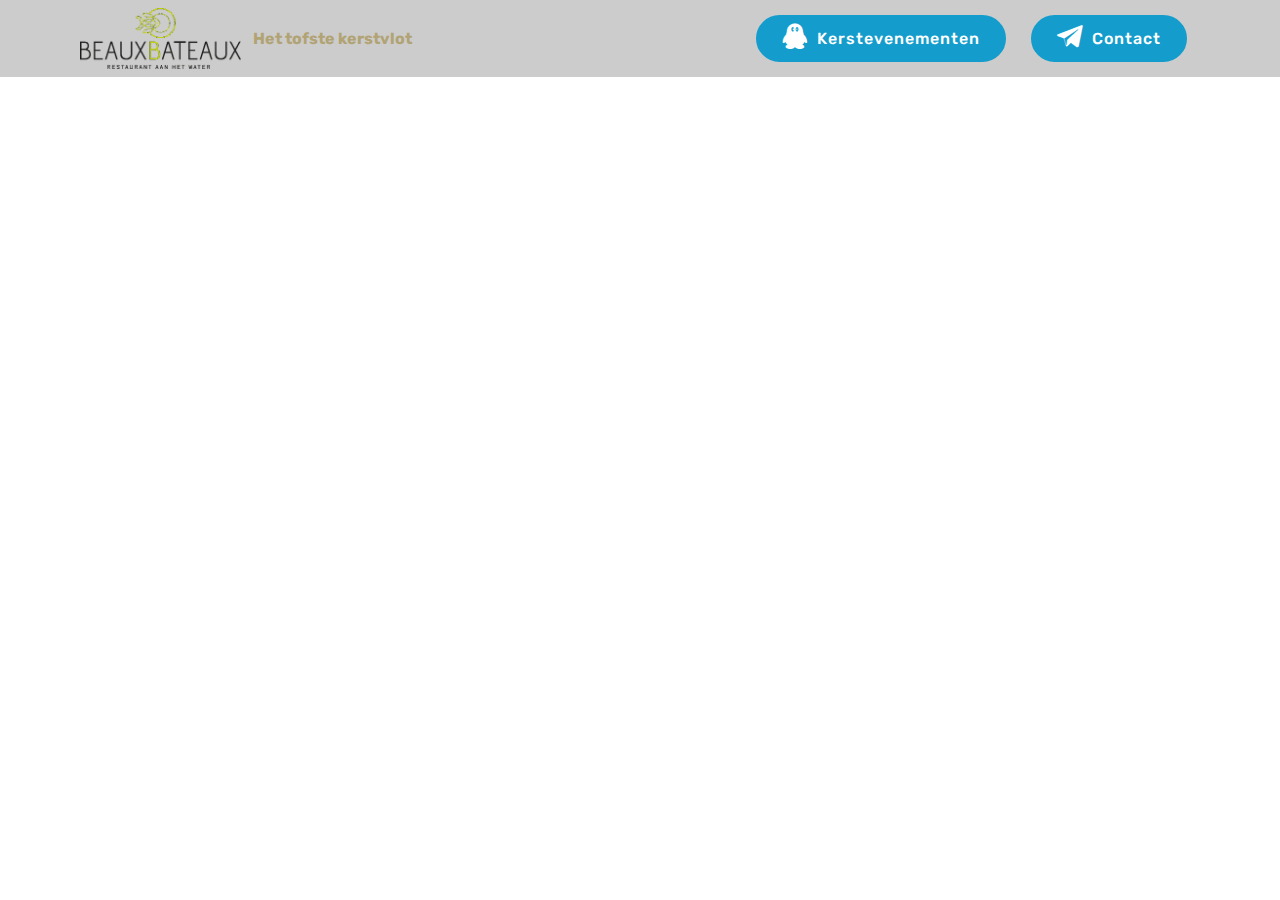
<file: index.html>
<!DOCTYPE html>
<html >
<head>
  <!-- Site made with Mobirise Website Builder v4.5.1, https://mobirise.com -->
  <meta charset="UTF-8">
  <meta http-equiv="X-UA-Compatible" content="IE=edge">
  <meta name="generator" content="Mobirise v4.5.1, mobirise.com">
  <meta name="viewport" content="width=device-width, initial-scale=1, minimum-scale=1">
  <meta name="description" content="">
  <title>Kerstvlot</title>
  <link rel="stylesheet" href="assets/tether/tether.min.css">
  <link rel="stylesheet" href="assets/bootstrap/css/bootstrap.min.css">
  <link rel="stylesheet" href="assets/bootstrap/css/bootstrap-grid.min.css">
  <link rel="stylesheet" href="assets/bootstrap/css/bootstrap-reboot.min.css">
  <link rel="stylesheet" href="assets/dropdown/css/style.css">
  <link rel="stylesheet" href="assets/socicon/css/styles.css">
  <link rel="stylesheet" href="assets/theme/css/style.css">
  <link rel="stylesheet" href="assets/mobirise/css/mbr-additional.css" type="text/css">
  
  
  
</head>
<body>
<section class="menu cid-qDcJljlJgQ" once="menu" id="menu1-0" data-rv-view="95">

    

    <nav class="navbar navbar-expand beta-menu navbar-dropdown align-items-center navbar-fixed-top navbar-toggleable-sm">
        <button class="navbar-toggler navbar-toggler-right" type="button" data-toggle="collapse" data-target="#navbarSupportedContent" aria-controls="navbarSupportedContent" aria-expanded="false" aria-label="Toggle navigation">
            <div class="hamburger">
                <span></span>
                <span></span>
                <span></span>
                <span></span>
            </div>
        </button>
        <div class="menu-logo">
            <div class="navbar-brand">
                <span class="navbar-logo">
                    <a href="index.html">
                         <img src="assets/images/beaux-bateaux-logo-330x125.png" alt="logo Beaux Bateaux" title="" media-simple="true" style="height: 3.8rem;">
                    </a>
                </span>
                <span class="navbar-caption-wrap"><a class="navbar-caption text-danger display-4" href="https://mobirise.com">Het tofste kerstvlot</a></span>
            </div>
        </div>
        <div class="collapse navbar-collapse" id="navbarSupportedContent">
            <ul class="navbar-nav nav-dropdown" data-app-modern-menu="true"><li class="nav-item">
                    <a class="nav-link link text-white display-4" href="https://mobirise.com">
                        </a>
                </li>
                <li class="nav-item">
                    <a class="nav-link link text-white display-4" href="https://mobirise.com">
                        </a>
                </li></ul>
            <div class="navbar-buttons mbr-section-btn"><a class="btn btn-sm btn-primary display-4" href="https://mobirise.com"><span class="socicon socicon-qq mbr-iconfont mbr-iconfont-btn"></span>Kerstevenementen</a> <a class="btn btn-sm btn-primary display-4" href="https://mobirise.com"><span class="socicon socicon-telegram mbr-iconfont mbr-iconfont-btn"></span>
                    Contact</a></div>
        </div>
    </nav>
</section>


  <section class="engine"><a href="https://mobirise.co/q">bootstrap carousel</a></section><script src="assets/web/assets/jquery/jquery.min.js"></script>
  <script src="assets/popper/popper.min.js"></script>
  <script src="assets/tether/tether.min.js"></script>
  <script src="assets/bootstrap/js/bootstrap.min.js"></script>
  <script src="assets/smoothscroll/smooth-scroll.js"></script>
  <script src="assets/dropdown/js/script.min.js"></script>
  <script src="assets/touchswipe/jquery.touch-swipe.min.js"></script>
  <script src="assets/theme/js/script.js"></script>
  
  
</body>
</html>
</file>
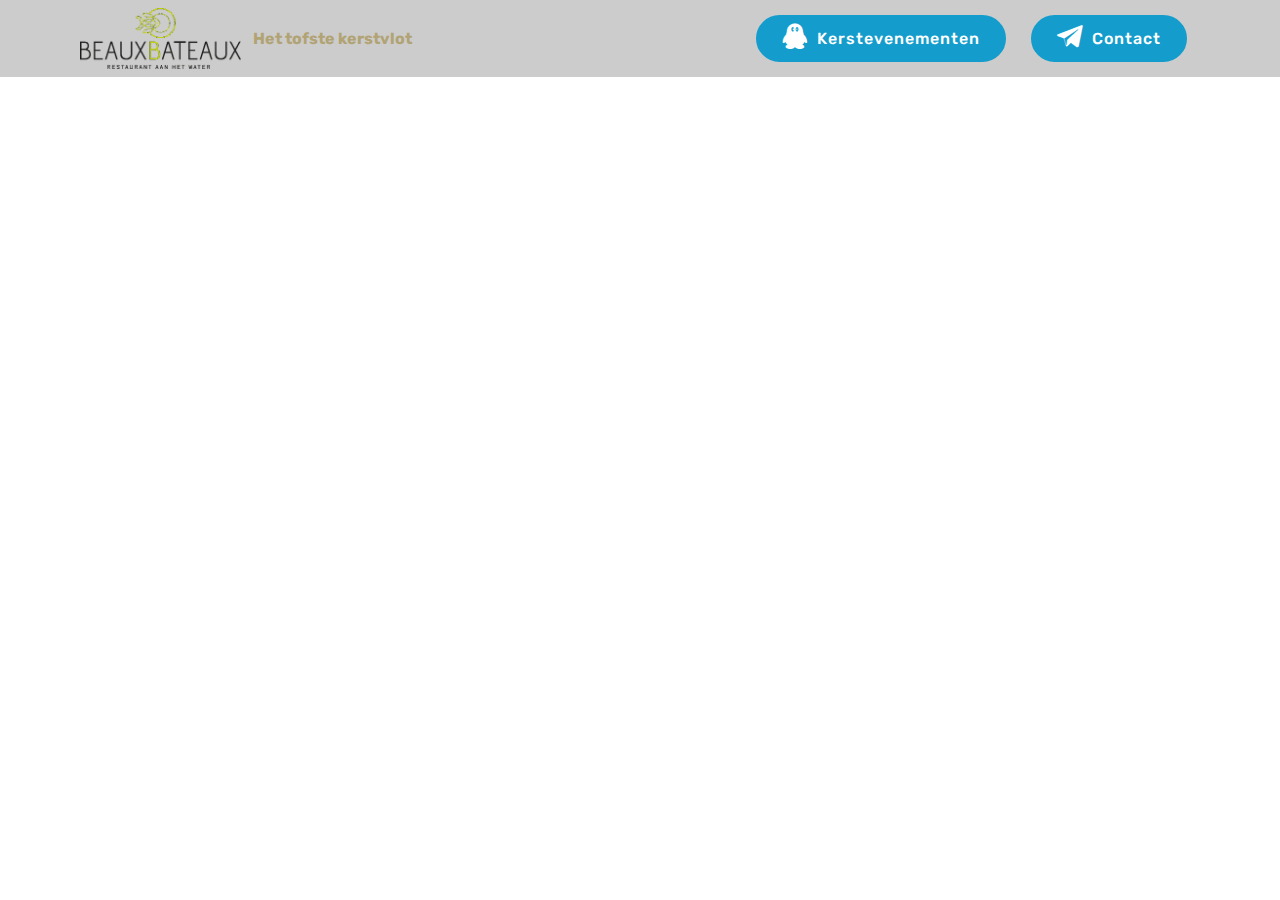
<file: contact.html>
<!DOCTYPE html>
<html >
<head>
  <!-- Site made with Mobirise Website Builder v4.5.1, https://mobirise.com -->
  <meta charset="UTF-8">
  <meta http-equiv="X-UA-Compatible" content="IE=edge">
  <meta name="generator" content="Mobirise v4.5.1, mobirise.com">
  <meta name="viewport" content="width=device-width, initial-scale=1, minimum-scale=1">
  <meta name="description" content="Web Generator Description">
  <title>Contact</title>
  <link rel="stylesheet" href="assets/tether/tether.min.css">
  <link rel="stylesheet" href="assets/bootstrap/css/bootstrap.min.css">
  <link rel="stylesheet" href="assets/bootstrap/css/bootstrap-grid.min.css">
  <link rel="stylesheet" href="assets/bootstrap/css/bootstrap-reboot.min.css">
  <link rel="stylesheet" href="assets/dropdown/css/style.css">
  <link rel="stylesheet" href="assets/socicon/css/styles.css">
  <link rel="stylesheet" href="assets/theme/css/style.css">
  <link rel="stylesheet" href="assets/mobirise/css/mbr-additional.css" type="text/css">
  
  
  
</head>
<body>
<section class="menu cid-qDcJljlJgQ" once="menu" id="menu1-2" data-rv-view="97">

    

    <nav class="navbar navbar-expand beta-menu navbar-dropdown align-items-center navbar-fixed-top navbar-toggleable-sm">
        <button class="navbar-toggler navbar-toggler-right" type="button" data-toggle="collapse" data-target="#navbarSupportedContent" aria-controls="navbarSupportedContent" aria-expanded="false" aria-label="Toggle navigation">
            <div class="hamburger">
                <span></span>
                <span></span>
                <span></span>
                <span></span>
            </div>
        </button>
        <div class="menu-logo">
            <div class="navbar-brand">
                <span class="navbar-logo">
                    <a href="index.html">
                         <img src="assets/images/beaux-bateaux-logo-330x125.png" alt="logo Beaux Bateaux" title="" media-simple="true" style="height: 3.8rem;">
                    </a>
                </span>
                <span class="navbar-caption-wrap"><a class="navbar-caption text-danger display-4" href="https://mobirise.com">Het tofste kerstvlot</a></span>
            </div>
        </div>
        <div class="collapse navbar-collapse" id="navbarSupportedContent">
            <ul class="navbar-nav nav-dropdown" data-app-modern-menu="true"><li class="nav-item">
                    <a class="nav-link link text-white display-4" href="https://mobirise.com">
                        </a>
                </li>
                <li class="nav-item">
                    <a class="nav-link link text-white display-4" href="https://mobirise.com">
                        </a>
                </li></ul>
            <div class="navbar-buttons mbr-section-btn"><a class="btn btn-sm btn-primary display-4" href="https://mobirise.com"><span class="socicon socicon-qq mbr-iconfont mbr-iconfont-btn"></span>Kerstevenementen</a> <a class="btn btn-sm btn-primary display-4" href="https://mobirise.com"><span class="socicon socicon-telegram mbr-iconfont mbr-iconfont-btn"></span>
                    Contact</a></div>
        </div>
    </nav>
</section>


  <section class="engine"><a href="https://mobirise.co">Mobirise</a></section><script src="assets/web/assets/jquery/jquery.min.js"></script>
  <script src="assets/popper/popper.min.js"></script>
  <script src="assets/tether/tether.min.js"></script>
  <script src="assets/bootstrap/js/bootstrap.min.js"></script>
  <script src="assets/smoothscroll/smooth-scroll.js"></script>
  <script src="assets/dropdown/js/script.min.js"></script>
  <script src="assets/touchswipe/jquery.touch-swipe.min.js"></script>
  <script src="assets/theme/js/script.js"></script>
  
  
</body>
</html>
</file>
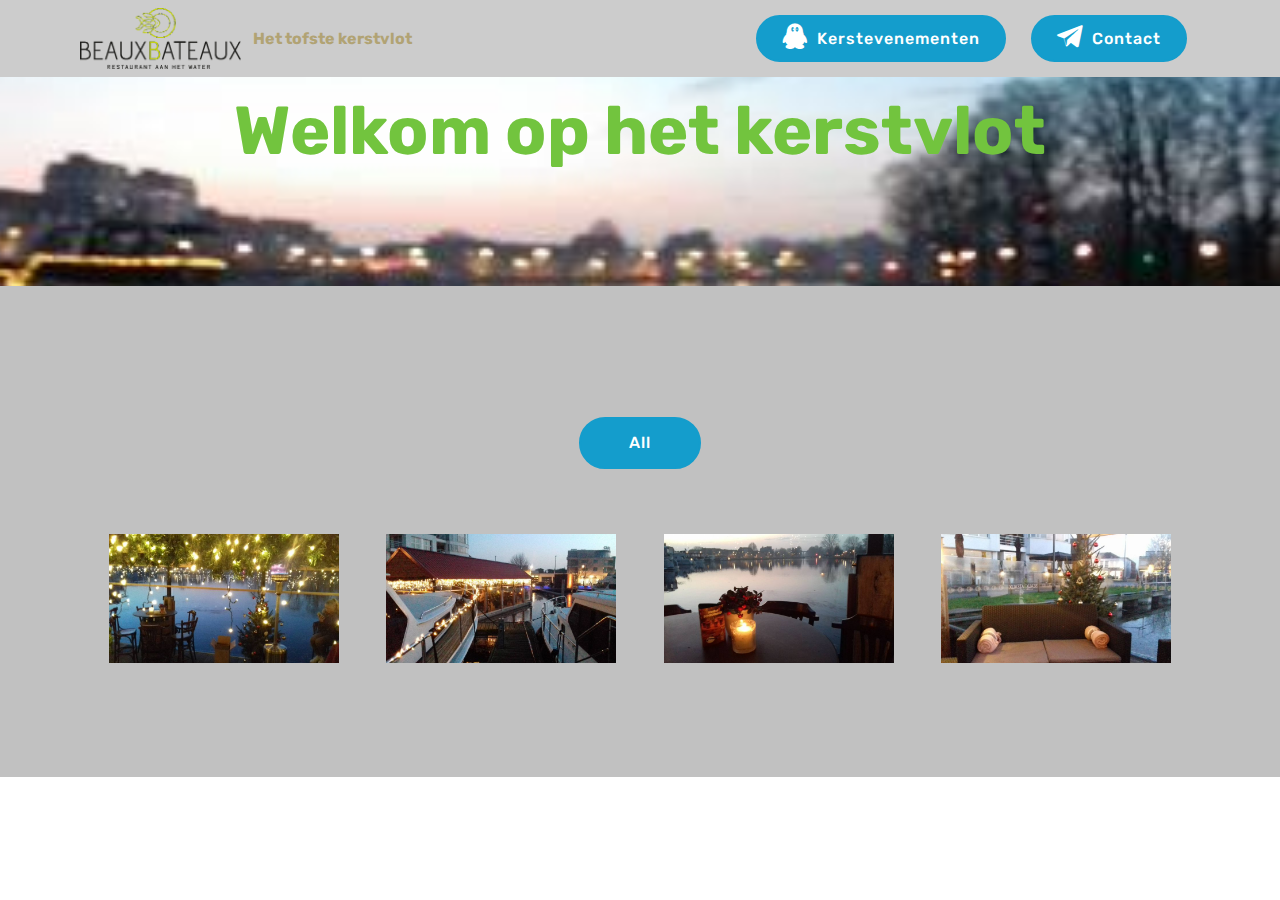
<file: evenementen.html>
<!DOCTYPE html>
<html >
<head>
  <!-- Site made with Mobirise Website Builder v4.5.1, https://mobirise.com -->
  <meta charset="UTF-8">
  <meta http-equiv="X-UA-Compatible" content="IE=edge">
  <meta name="generator" content="Mobirise v4.5.1, mobirise.com">
  <meta name="viewport" content="width=device-width, initial-scale=1, minimum-scale=1">
  <meta name="description" content="Web Maker Description">
  <title>Evenementen</title>
  <link rel="stylesheet" href="assets/web/assets/mobirise-icons/mobirise-icons.css">
  <link rel="stylesheet" href="assets/tether/tether.min.css">
  <link rel="stylesheet" href="assets/bootstrap/css/bootstrap.min.css">
  <link rel="stylesheet" href="assets/bootstrap/css/bootstrap-grid.min.css">
  <link rel="stylesheet" href="assets/bootstrap/css/bootstrap-reboot.min.css">
  <link rel="stylesheet" href="assets/dropdown/css/style.css">
  <link rel="stylesheet" href="assets/socicon/css/styles.css">
  <link rel="stylesheet" href="assets/theme/css/style.css">
  <link rel="stylesheet" href="assets/gallery/style.css">
  <link rel="stylesheet" href="assets/mobirise/css/mbr-additional.css" type="text/css">
  
  
  
</head>
<body>
<section class="menu cid-qDcJljlJgQ" once="menu" id="menu1-1" data-rv-view="99">

    

    <nav class="navbar navbar-expand beta-menu navbar-dropdown align-items-center navbar-fixed-top navbar-toggleable-sm">
        <button class="navbar-toggler navbar-toggler-right" type="button" data-toggle="collapse" data-target="#navbarSupportedContent" aria-controls="navbarSupportedContent" aria-expanded="false" aria-label="Toggle navigation">
            <div class="hamburger">
                <span></span>
                <span></span>
                <span></span>
                <span></span>
            </div>
        </button>
        <div class="menu-logo">
            <div class="navbar-brand">
                <span class="navbar-logo">
                    <a href="index.html">
                         <img src="assets/images/beaux-bateaux-logo-330x125.png" alt="logo Beaux Bateaux" title="" media-simple="true" style="height: 3.8rem;">
                    </a>
                </span>
                <span class="navbar-caption-wrap"><a class="navbar-caption text-danger display-4" href="https://mobirise.com">Het tofste kerstvlot</a></span>
            </div>
        </div>
        <div class="collapse navbar-collapse" id="navbarSupportedContent">
            <ul class="navbar-nav nav-dropdown" data-app-modern-menu="true"><li class="nav-item">
                    <a class="nav-link link text-white display-4" href="https://mobirise.com">
                        </a>
                </li>
                <li class="nav-item">
                    <a class="nav-link link text-white display-4" href="https://mobirise.com">
                        </a>
                </li></ul>
            <div class="navbar-buttons mbr-section-btn"><a class="btn btn-sm btn-primary display-4" href="https://mobirise.com"><span class="socicon socicon-qq mbr-iconfont mbr-iconfont-btn"></span>Kerstevenementen</a> <a class="btn btn-sm btn-primary display-4" href="https://mobirise.com"><span class="socicon socicon-telegram mbr-iconfont mbr-iconfont-btn"></span>
                    Contact</a></div>
        </div>
    </nav>
</section>

<section class="engine"><a href="https://mobirise.co/a">free web builder</a></section><section class="header1 cid-qDcO6H02Ii mbr-parallax-background" id="header1-5" data-rv-view="101">

    

    

    <div class="container">
        <div class="row justify-content-md-center">
            <div class="mbr-white col-md-10">
                <h1 class="mbr-section-title align-center mbr-bold pb-3 mbr-fonts-style display-1">Welkom op het kerstvlot</h1>
                
                
                
            </div>
        </div>
    </div>

</section>

<section class="mbr-gallery mbr-slider-carousel cid-qDcOjRHjfj" id="gallery2-6" data-rv-view="104">

    

    <div class="container">
        <div><!-- Filter --><div class="mbr-gallery-filter container gallery-filter-active"><ul buttons="0"><li class="mbr-gallery-filter-all"><a class="btn btn-md btn-primary-outline active display-4" href="">All</a></li></ul></div><!-- Gallery --><div class="mbr-gallery-row"><div class="mbr-gallery-layout-default"><div><div><div class="mbr-gallery-item mbr-gallery-item--p3" data-video-url="false" data-tags=""><div href="#lb-gallery2-6" data-slide-to="0" data-toggle="modal"><img src="assets/images/20171201-170819-2000x1125-800x450.jpg" alt=""><span class="icon-focus"></span></div></div><div class="mbr-gallery-item mbr-gallery-item--p3" data-video-url="false" data-tags=""><div href="#lb-gallery2-6" data-slide-to="1" data-toggle="modal"><img src="assets/images/20171201-170711-2000x1125-800x450.jpg" alt=""><span class="icon-focus"></span></div></div><div class="mbr-gallery-item mbr-gallery-item--p3" data-video-url="false" data-tags=""><div href="#lb-gallery2-6" data-slide-to="2" data-toggle="modal"><img src="assets/images/20171201-165817-2000x1125-800x450.jpg" alt=""><span class="icon-focus"></span></div></div><div class="mbr-gallery-item mbr-gallery-item--p3" data-video-url="false" data-tags=""><div href="#lb-gallery2-6" data-slide-to="3" data-toggle="modal"><img src="assets/images/20171201-165903-2000x1125-800x450.jpg" alt=""><span class="icon-focus"></span></div></div></div></div><div class="clearfix"></div></div></div><!-- Lightbox --><div data-app-prevent-settings="" class="mbr-slider modal fade carousel slide" tabindex="-1" data-keyboard="true" data-interval="false" id="lb-gallery2-6"><div class="modal-dialog"><div class="modal-content"><div class="modal-body"><div class="carousel-inner"><div class="carousel-item"><img src="assets/images/20171201-170819-2000x1125.jpg" alt=""></div><div class="carousel-item"><img src="assets/images/20171201-170711-2000x1125.jpg" alt=""></div><div class="carousel-item"><img src="assets/images/20171201-165817-2000x1125.jpg" alt=""></div><div class="carousel-item active"><img src="assets/images/20171201-165903-2000x1125.jpg" alt=""></div></div><a class="carousel-control carousel-control-prev" role="button" data-slide="prev" href="#lb-gallery2-6"><span class="mbri-left mbr-iconfont" aria-hidden="true"></span><span class="sr-only">Previous</span></a><a class="carousel-control carousel-control-next" role="button" data-slide="next" href="#lb-gallery2-6"><span class="mbri-right mbr-iconfont" aria-hidden="true"></span><span class="sr-only">Next</span></a><a class="close" href="#" role="button" data-dismiss="modal"><span class="sr-only">Close</span></a></div></div></div></div></div>
    </div>

</section>


  <script src="assets/web/assets/jquery/jquery.min.js"></script>
  <script src="assets/popper/popper.min.js"></script>
  <script src="assets/tether/tether.min.js"></script>
  <script src="assets/bootstrap/js/bootstrap.min.js"></script>
  <script src="assets/smoothscroll/smooth-scroll.js"></script>
  <script src="assets/dropdown/js/script.min.js"></script>
  <script src="assets/touchswipe/jquery.touch-swipe.min.js"></script>
  <script src="assets/parallax/jarallax.min.js"></script>
  <script src="assets/bootstrapcarouselswipe/bootstrap-carousel-swipe.js"></script>
  <script src="assets/vimeoplayer/jquery.mb.vimeo_player.js"></script>
  <script src="assets/masonry/masonry.pkgd.min.js"></script>
  <script src="assets/imagesloaded/imagesloaded.pkgd.min.js"></script>
  <script src="assets/theme/js/script.js"></script>
  <script src="assets/gallery/player.min.js"></script>
  <script src="assets/gallery/script.js"></script>
  <script src="assets/slidervideo/script.js"></script>
  
  
</body>
</html>
</file>
<file: assets/dropdown/css/style.css>
.navbar-dropdown {
  left: 0;
  padding: 0;
  position: absolute;
  right: 0;
  top: 0;
  transition: all 0.45s ease;
  z-index: 1030;
  background: #282828; }
  .navbar-dropdown .navbar-logo {
    margin-right: 0.8rem;
    transition: margin 0.3s ease-in-out;
    vertical-align: middle; }
    .navbar-dropdown .navbar-logo img {
      height: 3.125rem;
      transition: all 0.3s ease-in-out; }
    .navbar-dropdown .navbar-logo.mbr-iconfont {
      font-size: 3.125rem;
      line-height: 3.125rem; }
  .navbar-dropdown .navbar-caption {
    font-weight: 700;
    white-space: normal;
    vertical-align: -4px;
    line-height: 3.125rem !important; }
    .navbar-dropdown .navbar-caption, .navbar-dropdown .navbar-caption:hover {
      color: inherit;
      text-decoration: none; }
  .navbar-dropdown .mbr-iconfont + .navbar-caption {
    vertical-align: -1px; }
  .navbar-dropdown.navbar-fixed-top {
    position: fixed; }
  .navbar-dropdown .navbar-brand span {
    vertical-align: -4px; }
  .navbar-dropdown.bg-color.transparent {
    background: none; }
  .navbar-dropdown.navbar-short .navbar-brand {
    padding: 0.625rem 0; }
    .navbar-dropdown.navbar-short .navbar-brand span {
      vertical-align: -1px; }
  .navbar-dropdown.navbar-short .navbar-caption {
    line-height: 2.375rem !important;
    vertical-align: -2px; }
  .navbar-dropdown.navbar-short .navbar-logo {
    margin-right: 0.5rem; }
    .navbar-dropdown.navbar-short .navbar-logo img {
      height: 2.375rem; }
    .navbar-dropdown.navbar-short .navbar-logo.mbr-iconfont {
      font-size: 2.375rem;
      line-height: 2.375rem; }
  .navbar-dropdown.navbar-short .mbr-table-cell {
    height: 3.625rem; }
  .navbar-dropdown .navbar-close {
    left: 0.6875rem;
    position: fixed;
    top: 0.75rem;
    z-index: 1000; }
  .navbar-dropdown .hamburger-icon {
    content: "";
    display: inline-block;
    vertical-align: middle;
    width: 16px;
    -webkit-box-shadow: 0 -6px 0 1px #282828,0 0 0 1px #282828,0 6px 0 1px #282828;
    -moz-box-shadow: 0 -6px 0 1px #282828,0 0 0 1px #282828,0 6px 0 1px #282828;
    box-shadow: 0 -6px 0 1px #282828,0 0 0 1px #282828,0 6px 0 1px #282828; }

.dropdown-menu .dropdown-toggle[data-toggle="dropdown-submenu"]::after {
  border-bottom: 0.35em solid transparent;
  border-left: 0.35em solid;
  border-right: 0;
  border-top: 0.35em solid transparent;
  margin-left: 0.3rem; }

.dropdown-menu .dropdown-item:focus {
  outline: 0; }

.nav-dropdown {
  font-size: 0.75rem;
  font-weight: 500;
  height: auto !important; }
  .nav-dropdown .nav-btn {
    padding-left: 1rem; }
  .nav-dropdown .link {
    margin: .667em 1.667em;
    font-weight: 500;
    padding: 0;
    transition: color .2s ease-in-out; }
    .nav-dropdown .link.dropdown-toggle {
      margin-right: 2.583em; }
      .nav-dropdown .link.dropdown-toggle::after {
        margin-left: .25rem;
        border-top: 0.35em solid;
        border-right: 0.35em solid transparent;
        border-left: 0.35em solid transparent;
        border-bottom: 0; }
      .nav-dropdown .link.dropdown-toggle[aria-expanded="true"] {
        margin: 0;
        padding: 0.667em 3.263em  0.667em 1.667em; }
  .nav-dropdown .link::after,
  .nav-dropdown .dropdown-item::after {
    color: inherit; }
  .nav-dropdown .btn {
    font-size: 0.75rem;
    font-weight: 700;
    letter-spacing: 0;
    margin-bottom: 0;
    padding-left: 1.25rem;
    padding-right: 1.25rem; }
  .nav-dropdown .dropdown-menu {
    border-radius: 0;
    border: 0;
    left: 0;
    margin: 0;
    padding-bottom: 1.25rem;
    padding-top: 1.25rem;
    position: relative; }
  .nav-dropdown .dropdown-submenu {
    margin-left: 0.125rem;
    top: 0; }
  .nav-dropdown .dropdown-item {
    font-weight: 500;
    line-height: 2;
    padding: 0.3846em 4.615em 0.3846em 1.5385em;
    position: relative;
    transition: color .2s ease-in-out, background-color .2s ease-in-out; }
    .nav-dropdown .dropdown-item::after {
      margin-top: -0.3077em;
      position: absolute;
      right: 1.1538em;
      top: 50%; }
    .nav-dropdown .dropdown-item:focus, .nav-dropdown .dropdown-item:hover {
      background: none; }

@media (max-width: 767px) {
  .nav-dropdown.navbar-toggleable-sm {
    bottom: 0;
    display: none;
    left: 0;
    overflow-x: hidden;
    position: fixed;
    top: 0;
    transform: translateX(-100%);
    -ms-transform: translateX(-100%);
    -webkit-transform: translateX(-100%);
    width: 18.75rem;
    z-index: 999; } }
.nav-dropdown.navbar-toggleable-xl {
  bottom: 0;
  display: none;
  left: 0;
  overflow-x: hidden;
  position: fixed;
  top: 0;
  transform: translateX(-100%);
  -ms-transform: translateX(-100%);
  -webkit-transform: translateX(-100%);
  width: 18.75rem;
  z-index: 999; }

.nav-dropdown-sm {
  display: block !important;
  overflow-x: hidden;
  overflow: auto;
  padding-top: 3.875rem; }
  .nav-dropdown-sm::after {
    content: "";
    display: block;
    height: 3rem;
    width: 100%; }
  .nav-dropdown-sm.collapse.in ~ .navbar-close {
    display: block !important; }
  .nav-dropdown-sm.collapsing, .nav-dropdown-sm.collapse.in {
    transform: translateX(0);
    -ms-transform: translateX(0);
    -webkit-transform: translateX(0);
    transition: all 0.25s ease-out;
    -webkit-transition: all 0.25s ease-out;
    background: #282828; }
  .nav-dropdown-sm.collapsing[aria-expanded="false"] {
    transform: translateX(-100%);
    -ms-transform: translateX(-100%);
    -webkit-transform: translateX(-100%); }
  .nav-dropdown-sm .nav-item {
    display: block;
    margin-left: 0 !important;
    padding-left: 0; }
  .nav-dropdown-sm .link,
  .nav-dropdown-sm .dropdown-item {
    border-top: 1px dotted rgba(255, 255, 255, 0.1);
    font-size: 0.8125rem;
    line-height: 1.6;
    margin: 0 !important;
    padding: 0.875rem 2.4rem 0.875rem 1.5625rem !important;
    position: relative;
    white-space: normal; }
    .nav-dropdown-sm .link:focus, .nav-dropdown-sm .link:hover,
    .nav-dropdown-sm .dropdown-item:focus,
    .nav-dropdown-sm .dropdown-item:hover {
      background: rgba(0, 0, 0, 0.2) !important;
      color: #c0a375; }
  .nav-dropdown-sm .nav-btn {
    position: relative;
    padding: 1.5625rem 1.5625rem 0 1.5625rem; }
    .nav-dropdown-sm .nav-btn::before {
      border-top: 1px dotted rgba(255, 255, 255, 0.1);
      content: "";
      left: 0;
      position: absolute;
      top: 0;
      width: 100%; }
    .nav-dropdown-sm .nav-btn + .nav-btn {
      padding-top: 0.625rem; }
      .nav-dropdown-sm .nav-btn + .nav-btn::before {
        display: none; }
  .nav-dropdown-sm .btn {
    padding: 0.625rem 0; }
  .nav-dropdown-sm .dropdown-toggle[data-toggle="dropdown-submenu"]::after {
    margin-left: .25rem;
    border-top: 0.35em solid;
    border-right: 0.35em solid transparent;
    border-left: 0.35em solid transparent;
    border-bottom: 0; }
  .nav-dropdown-sm .dropdown-toggle[data-toggle="dropdown-submenu"][aria-expanded="true"]::after {
    border-top: 0;
    border-right: 0.35em solid transparent;
    border-left: 0.35em solid transparent;
    border-bottom: 0.35em solid; }
  .nav-dropdown-sm .dropdown-menu {
    margin: 0;
    padding: 0;
    position: relative;
    top: 0;
    left: 0;
    width: 100%;
    border: 0;
    float: none;
    border-radius: 0;
    background: none; }
  .nav-dropdown-sm .dropdown-submenu {
    left: 100%;
    margin-left: 0.125rem;
    margin-top: -1.25rem;
    top: 0; }

.navbar-toggleable-sm .nav-dropdown .dropdown-menu {
  position: absolute; }

.navbar-toggleable-sm .nav-dropdown .dropdown-submenu {
  left: 100%;
  margin-left: 0.125rem;
  margin-top: -1.25rem;
  top: 0; }

.navbar-toggleable-sm.opened .nav-dropdown .dropdown-menu {
  position: relative; }

.navbar-toggleable-sm.opened .nav-dropdown .dropdown-submenu {
  left: 0;
  margin-left: 00rem;
  margin-top: 0rem;
  top: 0; }

.is-builder .nav-dropdown.collapsing {
  transition: none !important; }

/*# sourceMappingURL=style.css.map */
</file>
<file: assets/socicon/css/styles.css>
@charset "UTF-8";

@font-face {
  font-family: "socicon";
  src:url("../fonts/socicon.eot");
  src:url("../fonts/socicon.eot?#iefix") format("embedded-opentype"),
    url("../fonts/socicon.woff") format("woff"),
    url("../fonts/socicon.ttf") format("truetype"),
    url("../fonts/socicon.svg#socicon") format("svg");
  font-weight: normal;
  font-style: normal;

}

[data-icon]:before {
  font-family: "socicon" !important;
  content: attr(data-icon);
  font-style: normal !important;
  font-weight: normal !important;
  font-variant: normal !important;
  text-transform: none !important;
  speak: none;
  line-height: 1;
  -webkit-font-smoothing: antialiased;
  -moz-osx-font-smoothing: grayscale;
}

[class^="socicon-"]:before,
[class*=" socicon-"]:before {
  font-family: "socicon" !important;
  font-style: normal !important;
  font-weight: normal !important;
  font-variant: normal !important;
  text-transform: none !important;
  speak: none;
  line-height: 1;
  -webkit-font-smoothing: antialiased;
  -moz-osx-font-smoothing: grayscale;
}

.socicon-modelmayhem:before {
  content: "\e000";
}
.socicon-mixcloud:before {
  content: "\e001";
}
.socicon-drupal:before {
  content: "\e002";
}
.socicon-swarm:before {
  content: "\e003";
}
.socicon-istock:before {
  content: "\e004";
}
.socicon-yammer:before {
  content: "\e005";
}
.socicon-ello:before {
  content: "\e006";
}
.socicon-stackoverflow:before {
  content: "\e007";
}
.socicon-persona:before {
  content: "\e008";
}
.socicon-triplej:before {
  content: "\e009";
}
.socicon-houzz:before {
  content: "\e00a";
}
.socicon-rss:before {
  content: "\e00b";
}
.socicon-paypal:before {
  content: "\e00c";
}
.socicon-odnoklassniki:before {
  content: "\e00d";
}
.socicon-airbnb:before {
  content: "\e00e";
}
.socicon-periscope:before {
  content: "\e00f";
}
.socicon-outlook:before {
  content: "\e010";
}
.socicon-coderwall:before {
  content: "\e011";
}
.socicon-tripadvisor:before {
  content: "\e012";
}
.socicon-appnet:before {
  content: "\e013";
}
.socicon-goodreads:before {
  content: "\e014";
}
.socicon-tripit:before {
  content: "\e015";
}
.socicon-lanyrd:before {
  content: "\e016";
}
.socicon-slideshare:before {
  content: "\e017";
}
.socicon-buffer:before {
  content: "\e018";
}
.socicon-disqus:before {
  content: "\e019";
}
.socicon-vkontakte:before {
  content: "\e01a";
}
.socicon-whatsapp:before {
  content: "\e01b";
}
.socicon-patreon:before {
  content: "\e01c";
}
.socicon-storehouse:before {
  content: "\e01d";
}
.socicon-pocket:before {
  content: "\e01e";
}
.socicon-mail:before {
  content: "\e01f";
}
.socicon-blogger:before {
  content: "\e020";
}
.socicon-technorati:before {
  content: "\e021";
}
.socicon-reddit:before {
  content: "\e022";
}
.socicon-dribbble:before {
  content: "\e023";
}
.socicon-stumbleupon:before {
  content: "\e024";
}
.socicon-digg:before {
  content: "\e025";
}
.socicon-envato:before {
  content: "\e026";
}
.socicon-behance:before {
  content: "\e027";
}
.socicon-delicious:before {
  content: "\e028";
}
.socicon-deviantart:before {
  content: "\e029";
}
.socicon-forrst:before {
  content: "\e02a";
}
.socicon-play:before {
  content: "\e02b";
}
.socicon-zerply:before {
  content: "\e02c";
}
.socicon-wikipedia:before {
  content: "\e02d";
}
.socicon-apple:before {
  content: "\e02e";
}
.socicon-flattr:before {
  content: "\e02f";
}
.socicon-github:before {
  content: "\e030";
}
.socicon-renren:before {
  content: "\e031";
}
.socicon-friendfeed:before {
  content: "\e032";
}
.socicon-newsvine:before {
  content: "\e033";
}
.socicon-identica:before {
  content: "\e034";
}
.socicon-bebo:before {
  content: "\e035";
}
.socicon-zynga:before {
  content: "\e036";
}
.socicon-steam:before {
  content: "\e037";
}
.socicon-xbox:before {
  content: "\e038";
}
.socicon-windows:before {
  content: "\e039";
}
.socicon-qq:before {
  content: "\e03a";
}
.socicon-douban:before {
  content: "\e03b";
}
.socicon-meetup:before {
  content: "\e03c";
}
.socicon-playstation:before {
  content: "\e03d";
}
.socicon-android:before {
  content: "\e03e";
}
.socicon-snapchat:before {
  content: "\e03f";
}
.socicon-twitter:before {
  content: "\e040";
}
.socicon-facebook:before {
  content: "\e041";
}
.socicon-googleplus:before {
  content: "\e042";
}
.socicon-pinterest:before {
  content: "\e043";
}
.socicon-foursquare:before {
  content: "\e044";
}
.socicon-yahoo:before {
  content: "\e045";
}
.socicon-skype:before {
  content: "\e046";
}
.socicon-yelp:before {
  content: "\e047";
}
.socicon-feedburner:before {
  content: "\e048";
}
.socicon-linkedin:before {
  content: "\e049";
}
.socicon-viadeo:before {
  content: "\e04a";
}
.socicon-xing:before {
  content: "\e04b";
}
.socicon-myspace:before {
  content: "\e04c";
}
.socicon-soundcloud:before {
  content: "\e04d";
}
.socicon-spotify:before {
  content: "\e04e";
}
.socicon-grooveshark:before {
  content: "\e04f";
}
.socicon-lastfm:before {
  content: "\e050";
}
.socicon-youtube:before {
  content: "\e051";
}
.socicon-vimeo:before {
  content: "\e052";
}
.socicon-dailymotion:before {
  content: "\e053";
}
.socicon-vine:before {
  content: "\e054";
}
.socicon-flickr:before {
  content: "\e055";
}
.socicon-500px:before {
  content: "\e056";
}
.socicon-wordpress:before {
  content: "\e058";
}
.socicon-tumblr:before {
  content: "\e059";
}
.socicon-twitch:before {
  content: "\e05a";
}
.socicon-8tracks:before {
  content: "\e05b";
}
.socicon-amazon:before {
  content: "\e05c";
}
.socicon-icq:before {
  content: "\e05d";
}
.socicon-smugmug:before {
  content: "\e05e";
}
.socicon-ravelry:before {
  content: "\e05f";
}
.socicon-weibo:before {
  content: "\e060";
}
.socicon-baidu:before {
  content: "\e061";
}
.socicon-angellist:before {
  content: "\e062";
}
.socicon-ebay:before {
  content: "\e063";
}
.socicon-imdb:before {
  content: "\e064";
}
.socicon-stayfriends:before {
  content: "\e065";
}
.socicon-residentadvisor:before {
  content: "\e066";
}
.socicon-google:before {
  content: "\e067";
}
.socicon-yandex:before {
  content: "\e068";
}
.socicon-sharethis:before {
  content: "\e069";
}
.socicon-bandcamp:before {
  content: "\e06a";
}
.socicon-itunes:before {
  content: "\e06b";
}
.socicon-deezer:before {
  content: "\e06c";
}
.socicon-telegram:before {
  content: "\e06e";
}
.socicon-openid:before {
  content: "\e06f";
}
.socicon-amplement:before {
  content: "\e070";
}
.socicon-viber:before {
  content: "\e071";
}
.socicon-zomato:before {
  content: "\e072";
}
.socicon-draugiem:before {
  content: "\e074";
}
.socicon-endomodo:before {
  content: "\e075";
}
.socicon-filmweb:before {
  content: "\e076";
}
.socicon-stackexchange:before {
  content: "\e077";
}
.socicon-wykop:before {
  content: "\e078";
}
.socicon-teamspeak:before {
  content: "\e079";
}
.socicon-teamviewer:before {
  content: "\e07a";
}
.socicon-ventrilo:before {
  content: "\e07b";
}
.socicon-younow:before {
  content: "\e07c";
}
.socicon-raidcall:before {
  content: "\e07d";
}
.socicon-mumble:before {
  content: "\e07e";
}
.socicon-medium:before {
  content: "\e06d";
}
.socicon-bebee:before {
  content: "\e07f";
}
.socicon-hitbox:before {
  content: "\e080";
}
.socicon-reverbnation:before {
  content: "\e081";
}
.socicon-formulr:before {
  content: "\e082";
}
.socicon-instagram:before {
  content: "\e057";
}
.socicon-battlenet:before {
  content: "\e083";
}
.socicon-chrome:before {
  content: "\e084";
}
.socicon-discord:before {
  content: "\e086";
}
.socicon-issuu:before {
  content: "\e087";
}
.socicon-macos:before {
  content: "\e088";
}
.socicon-firefox:before {
  content: "\e089";
}
.socicon-opera:before {
  content: "\e08d";
}
.socicon-keybase:before {
  content: "\e090";
}
.socicon-alliance:before {
  content: "\e091";
}
.socicon-livejournal:before {
  content: "\e092";
}
.socicon-googlephotos:before {
  content: "\e093";
}
.socicon-horde:before {
  content: "\e094";
}
.socicon-etsy:before {
  content: "\e095";
}
.socicon-zapier:before {
  content: "\e096";
}
.socicon-google-scholar:before {
  content: "\e097";
}
.socicon-researchgate:before {
  content: "\e098";
}
.socicon-wechat:before {
  content: "\e099";
}
.socicon-strava:before {
  content: "\e09a";
}
.socicon-line:before {
  content: "\e09b";
}
.socicon-lyft:before {
  content: "\e09c";
}
.socicon-uber:before {
  content: "\e09d";
}
.socicon-songkick:before {
  content: "\e09e";
}
.socicon-viewbug:before {
  content: "\e09f";
}
.socicon-googlegroups:before {
  content: "\e0a0";
}
.socicon-quora:before {
  content: "\e073";
}
.socicon-diablo:before {
  content: "\e085";
}
.socicon-blizzard:before {
  content: "\e0a1";
}
.socicon-hearthstone:before {
  content: "\e08b";
}
.socicon-heroes:before {
  content: "\e08a";
}
.socicon-overwatch:before {
  content: "\e08c";
}
.socicon-warcraft:before {
  content: "\e08e";
}
.socicon-starcraft:before {
  content: "\e08f";
}
.socicon-beam:before {
  content: "\e0a2";
}
.socicon-curse:before {
  content: "\e0a3";
}
.socicon-player:before {
  content: "\e0a4";
}
.socicon-streamjar:before {
  content: "\e0a5";
}
.socicon-nintendo:before {
  content: "\e0a6";
}
.socicon-hellocoton:before {
  content: "\e0a7";
}
</file>
<file: assets/theme/css/style.css>
/*!
 * Mobirise v4 theme (https://mobirise.com/)
 * Copyright 2017 Mobirise
 */
section {
  background-color: #eeeeee; }

section,
.container,
.container-fluid {
  position: relative;
  word-wrap: break-word; }

a.mbr-iconfont:hover {
  text-decoration: none; }

.article .lead p, .article .lead ul, .article .lead ol, .article .lead pre, .article .lead blockquote {
  margin-bottom: 0; }

a {
  font-style: normal;
  font-weight: 400;
  cursor: pointer; }
  a, a:hover {
    text-decoration: none; }

figure {
  margin-bottom: 0; }

body {
  color: #232323; }

h1, h2, h3, h4, h5, h6,
.h1, .h2, .h3, .h4, .h5, .h6,
.display-1, .display-2, .display-3, .display-4 {
  line-height: 1;
  word-break: break-word;
  word-wrap: break-word; }

b, strong {
  font-weight: bold; }

blockquote {
  padding: 10px 0 10px 20px;
  position: relative;
  border-left: 2px solid;
  border-color: #ff3366; }

input:-webkit-autofill, input:-webkit-autofill:hover, input:-webkit-autofill:focus, input:-webkit-autofill:active {
  transition-delay: 9999s;
  transition-property: background-color, color; }

textarea[type="hidden"] {
  display: none; }

body {
  position: relative; }

section {
  background-position: 50% 50%;
  background-repeat: no-repeat;
  background-size: cover; }
  section .mbr-background-video,
  section .mbr-background-video-preview {
    position: absolute;
    bottom: 0;
    left: 0;
    right: 0;
    top: 0; }

.hidden {
  visibility: hidden; }

.mbr-z-index20 {
  z-index: 20; }

/*! Base colors */
.mbr-white {
  color: #ffffff; }

.mbr-black {
  color: #000000; }

.mbr-bg-white {
  background-color: #ffffff; }

.mbr-bg-black {
  background-color: #000000; }

/*! Text-aligns */
.align-left {
  text-align: left; }

.align-center {
  text-align: center; }

.align-right {
  text-align: right; }

@media (max-width: 767px) {
  .align-left, .align-center, .align-right, .mbr-section-btn, .mbr-section-title {
    text-align: center; } }
/*! Font-weight  */
.mbr-light {
  font-weight: 300; }

.mbr-regular {
  font-weight: 400; }

.mbr-semibold {
  font-weight: 500; }

.mbr-bold {
  font-weight: 700; }

/*! Media  */
.media-size-item {
  -webkit-flex: 1 1 auto;
  -moz-flex: 1 1 auto;
  -ms-flex: 1 1 auto;
  -o-flex: 1 1 auto;
  flex: 1 1 auto; }

.media-content {
  -webkit-flex-basis: 100%;
  flex-basis: 100%; }

.media-container-row {
  display: -ms-flexbox;
  display: -webkit-flex;
  display: flex;
  -webkit-flex-direction: row;
  -ms-flex-direction: row;
  flex-direction: row;
  -webkit-flex-wrap: wrap;
  -ms-flex-wrap: wrap;
  flex-wrap: wrap;
  -webkit-justify-content: center;
  -ms-flex-pack: center;
  justify-content: center;
  -webkit-align-content: center;
  -ms-flex-line-pack: center;
  align-content: center;
  -webkit-align-items: start;
  -ms-flex-align: start;
  align-items: start; }
  .media-container-row .media-size-item {
    width: 400px; }

.media-container-column {
  display: -ms-flexbox;
  display: -webkit-flex;
  display: flex;
  -webkit-flex-direction: column;
  -ms-flex-direction: column;
  flex-direction: column;
  -webkit-flex-wrap: wrap;
  -ms-flex-wrap: wrap;
  flex-wrap: wrap;
  -webkit-justify-content: center;
  -ms-flex-pack: center;
  justify-content: center;
  -webkit-align-content: center;
  -ms-flex-line-pack: center;
  align-content: center;
  -webkit-align-items: stretch;
  -ms-flex-align: stretch;
  align-items: stretch; }
  .media-container-column > * {
    width: 100%; }

@media (min-width: 992px) {
  .media-container-row {
    -webkit-flex-wrap: nowrap;
    -ms-flex-wrap: nowrap;
    flex-wrap: nowrap; } }
figure {
  overflow: hidden; }

figure[mbr-media-size] {
  transition: width 0.1s; }

.mbr-figure img, .mbr-figure iframe {
  display: block;
  width: 100%; }

.card {
  background-color: transparent;
  border: none; }

.card-img {
  text-align: center;
  flex-shrink: 0; }

.media {
  max-width: 100%;
  margin: 0 auto; }

.mbr-figure {
  -ms-flex-item-align: center;
  -ms-grid-row-align: center;
  -webkit-align-self: center;
  align-self: center; }

.media-container > div {
  max-width: 100%; }

.mbr-figure img, .card-img img {
  width: 100%; }

@media (max-width: 991px) {
  .media-size-item {
    width: auto !important; }

  .media {
    width: auto; }

  .mbr-figure {
    width: 100% !important; } }
/*! Buttons */
.mbr-section-btn {
  margin-left: -.25rem;
  margin-right: -.25rem;
  font-size: 0; }

nav .mbr-section-btn {
  margin-left: 0rem;
  margin-right: 0rem; }

/*! Btn icon margin */
.btn .mbr-iconfont, .btn.btn-sm .mbr-iconfont {
  cursor: pointer;
  margin-right: 0.5rem; }

.btn.btn-md .mbr-iconfont, .btn.btn-md .mbr-iconfont {
  margin-right: 0.8rem; }

.mbr-regular {
  font-weight: 400; }

.mbr-semibold {
  font-weight: 500; }

.mbr-bold {
  font-weight: 700; }

[type="submit"] {
  -webkit-appearance: none; }

/*! Full-screen */
.mbr-fullscreen .mbr-overlay {
  min-height: 100vh; }

.mbr-fullscreen {
  display: flex;
  display: -webkit-flex;
  display: -moz-flex;
  display: -ms-flex;
  display: -o-flex;
  align-items: center;
  -webkit-align-items: center;
  min-height: 100vh;
  padding-top: 3rem;
  padding-bottom: 3rem; }

/*! Map */
.map {
  height: 25rem;
  position: relative; }
  .map iframe {
    width: 100%;
    height: 100%; }

/* Form */
.form-asterisk {
  font-family: initial;
  position: absolute;
  top: -2px;
  font-weight: normal; }

/*! Scroll to top arrow */
.mbr-arrow-up {
  bottom: 25px;
  right: 90px;
  position: fixed;
  text-align: right;
  z-index: 5000;
  color: #ffffff;
  font-size: 32px;
  transform: rotate(180deg);
  -webkit-transform: rotate(180deg); }

.mbr-arrow-up a {
  background: rgba(0, 0, 0, 0.2);
  border-radius: 3px;
  color: #fff;
  display: inline-block;
  height: 60px;
  width: 60px;
  outline-style: none !important;
  position: relative;
  text-decoration: none;
  transition: all .3s ease-in-out;
  cursor: pointer;
  text-align: center; }
  .mbr-arrow-up a:hover {
    background-color: rgba(0, 0, 0, 0.4); }
  .mbr-arrow-up a i {
    line-height: 60px; }

.mbr-arrow-up-icon {
  display: block;
  color: #fff; }

.mbr-arrow-up-icon::before {
  content: "\203a";
  display: inline-block;
  font-family: serif;
  font-size: 32px;
  line-height: 1;
  font-style: normal;
  position: relative;
  top: 6px;
  left: -4px;
  -webkit-transform: rotate(-90deg);
  transform: rotate(-90deg); }

/*! Arrow Down */
.mbr-arrow {
  position: absolute;
  bottom: 45px;
  left: 50%;
  width: 60px;
  height: 60px;
  cursor: pointer;
  background-color: rgba(80, 80, 80, 0.5);
  border-radius: 50%;
  -webkit-transform: translateX(-50%);
  transform: translateX(-50%); }
  .mbr-arrow > a {
    display: inline-block;
    text-decoration: none;
    outline-style: none;
    -webkit-animation: arrowdown 1.7s ease-in-out infinite;
    animation: arrowdown 1.7s ease-in-out infinite; }
    .mbr-arrow > a > i {
      position: absolute;
      top: -2px;
      left: 15px;
      font-size: 2rem; }

@keyframes arrowdown {
  0% {
    transform: translateY(0px);
    -webkit-transform: translateY(0px); }
  50% {
    transform: translateY(-5px);
    -webkit-transform: translateY(-5px); }
  100% {
    transform: translateY(0px);
    -webkit-transform: translateY(0px); } }
@-webkit-keyframes arrowdown {
  0% {
    transform: translateY(0px);
    -webkit-transform: translateY(0px); }
  50% {
    transform: translateY(-5px);
    -webkit-transform: translateY(-5px); }
  100% {
    transform: translateY(0px);
    -webkit-transform: translateY(0px); } }
@media (max-width: 500px) {
  .mbr-arrow-up {
    left: 50%;
    right: auto;
    transform: translateX(-50%) rotate(180deg);
    -webkit-transform: translateX(-50%) rotate(180deg); } }
/*Gradients animation*/
@keyframes gradient-animation {
  from {
    background-position: 0% 100%;
    animation-timing-function: ease-in-out; }
  to {
    background-position: 100% 0%;
    animation-timing-function: ease-in-out; } }
@-webkit-keyframes gradient-animation {
  from {
    background-position: 0% 100%;
    animation-timing-function: ease-in-out; }
  to {
    background-position: 100% 0%;
    animation-timing-function: ease-in-out; } }
.bg-gradient {
  background-size: 200% 200%;
  animation: gradient-animation 5s infinite alternate;
  -webkit-animation: gradient-animation 5s infinite alternate; }

.menu .navbar-brand {
  display: -webkit-flex; }
  .menu .navbar-brand span {
    display: flex;
    display: -webkit-flex; }
  .menu .navbar-brand .navbar-caption-wrap {
    display: -webkit-flex; }
  .menu .navbar-brand .navbar-logo img {
    display: -webkit-flex; }
@media (min-width: 768px) and (max-width: 991px) {
  .menu .navbar-toggleable-sm .navbar-nav {
    display: -webkit-box;
    display: -webkit-flex;
    display: -ms-flexbox; } }
@media (min-width: 992px) {
  .menu .navbar-nav.nav-dropdown {
    display: -webkit-flex; }
  .menu .navbar-toggleable-sm .navbar-collapse {
    display: -webkit-flex !important; } }

/*# sourceMappingURL=style.css.map */
.engine {
	position: absolute;
	text-indent: -2400px;
	text-align: center;
	padding: 0;
	top: 0;
	left: -2400px;
}
</file>
<file: assets/mobirise/css/mbr-additional.css>
@import url(https://fonts.googleapis.com/css?family=Rubik:300,300i,400,400i,500,500i,700,700i,900,900i);





body {
  font-style: normal;
  line-height: 1.5;
}
.mbr-section-title {
  font-style: normal;
  line-height: 1.2;
}
.mbr-section-subtitle {
  line-height: 1.3;
}
.mbr-text {
  font-style: normal;
  line-height: 1.6;
}
.display-1 {
  font-family: 'Rubik', sans-serif;
  font-size: 4.25rem;
}
.display-1 > .mbr-iconfont {
  font-size: 6.8rem;
}
.display-2 {
  font-family: 'Rubik', sans-serif;
  font-size: 3rem;
}
.display-2 > .mbr-iconfont {
  font-size: 4.8rem;
}
.display-4 {
  font-family: 'Rubik', sans-serif;
  font-size: 1rem;
}
.display-4 > .mbr-iconfont {
  font-size: 1.6rem;
}
.display-5 {
  font-family: 'Rubik', sans-serif;
  font-size: 1.5rem;
}
.display-5 > .mbr-iconfont {
  font-size: 2.4rem;
}
.display-7 {
  font-family: 'Rubik', sans-serif;
  font-size: 1rem;
}
.display-7 > .mbr-iconfont {
  font-size: 1.6rem;
}
/* ---- Fluid typography for mobile devices ---- */
/* 1.4 - font scale ratio ( bootstrap == 1.42857 ) */
/* 100vw - current viewport width */
/* (48 - 20)  48 == 48rem == 768px, 20 == 20rem == 320px(minimal supported viewport) */
/* 0.65 - min scale variable, may vary */
@media (max-width: 768px) {
  .display-1 {
    font-size: 3.4rem;
    font-size: calc( 2.1374999999999997rem + (4.25 - 2.1374999999999997) * ((100vw - 20rem) / (48 - 20)));
    line-height: calc( 1.4 * (2.1374999999999997rem + (4.25 - 2.1374999999999997) * ((100vw - 20rem) / (48 - 20))));
  }
  .display-2 {
    font-size: 2.4rem;
    font-size: calc( 1.7rem + (3 - 1.7) * ((100vw - 20rem) / (48 - 20)));
    line-height: calc( 1.4 * (1.7rem + (3 - 1.7) * ((100vw - 20rem) / (48 - 20))));
  }
  .display-4 {
    font-size: 0.8rem;
    font-size: calc( 1rem + (1 - 1) * ((100vw - 20rem) / (48 - 20)));
    line-height: calc( 1.4 * (1rem + (1 - 1) * ((100vw - 20rem) / (48 - 20))));
  }
  .display-5 {
    font-size: 1.2rem;
    font-size: calc( 1.175rem + (1.5 - 1.175) * ((100vw - 20rem) / (48 - 20)));
    line-height: calc( 1.4 * (1.175rem + (1.5 - 1.175) * ((100vw - 20rem) / (48 - 20))));
  }
}
/* Buttons */
.btn {
  font-weight: 500;
  border-width: 2px;
  font-style: normal;
  letter-spacing: 1px;
  margin: .4rem .8rem;
  white-space: normal;
  -webkit-transition: all 0.3s ease-in-out;
  -moz-transition: all 0.3s ease-in-out;
  transition: all 0.3s ease-in-out;
  padding: 1rem 3rem;
  border-radius: 3px;
  display: inline-flex;
  align-items: center;
  justify-content: center;
  word-break: break-word;
}
.btn-sm {
  font-weight: 500;
  letter-spacing: 1px;
  -webkit-transition: all 0.3s ease-in-out;
  -moz-transition: all 0.3s ease-in-out;
  transition: all 0.3s ease-in-out;
  padding: 0.6rem 1.5rem;
  border-radius: 3px;
}
.btn-md {
  font-weight: 500;
  letter-spacing: 1px;
  margin: .4rem .8rem !important;
  -webkit-transition: all 0.3s ease-in-out;
  -moz-transition: all 0.3s ease-in-out;
  transition: all 0.3s ease-in-out;
  padding: 1rem 3rem;
  border-radius: 3px;
}
.btn-lg {
  font-weight: 500;
  letter-spacing: 1px;
  margin: .4rem .8rem !important;
  -webkit-transition: all 0.3s ease-in-out;
  -moz-transition: all 0.3s ease-in-out;
  transition: all 0.3s ease-in-out;
  padding: 1.2rem 3.2rem;
  border-radius: 3px;
}
.bg-primary {
  background-color: #149dcc !important;
}
.bg-success {
  background-color: #f7ed4a !important;
}
.bg-info {
  background-color: #82786e !important;
}
.bg-warning {
  background-color: #879a9f !important;
}
.bg-danger {
  background-color: #b1a374 !important;
}
.btn-primary,
.btn-primary:active {
  background-color: #149dcc;
  border-color: #149dcc;
  color: #ffffff;
}
.btn-primary:hover,
.btn-primary:focus,
.btn-primary.focus,
.btn-primary.active {
  color: #ffffff;
  background-color: #0d6786;
  border-color: #0d6786;
}
.btn-primary.disabled,
.btn-primary:disabled {
  color: #ffffff !important;
  background-color: #0d6786 !important;
  border-color: #0d6786 !important;
}
.btn-secondary,
.btn-secondary:active {
  background-color: #ff3366;
  border-color: #ff3366;
  color: #ffffff;
}
.btn-secondary:hover,
.btn-secondary:focus,
.btn-secondary.focus,
.btn-secondary.active {
  color: #ffffff;
  background-color: #e50039;
  border-color: #e50039;
}
.btn-secondary.disabled,
.btn-secondary:disabled {
  color: #ffffff !important;
  background-color: #e50039 !important;
  border-color: #e50039 !important;
}
.btn-info,
.btn-info:active {
  background-color: #82786e;
  border-color: #82786e;
  color: #ffffff;
}
.btn-info:hover,
.btn-info:focus,
.btn-info.focus,
.btn-info.active {
  color: #ffffff;
  background-color: #59524b;
  border-color: #59524b;
}
.btn-info.disabled,
.btn-info:disabled {
  color: #ffffff !important;
  background-color: #59524b !important;
  border-color: #59524b !important;
}
.btn-success,
.btn-success:active {
  background-color: #f7ed4a;
  border-color: #f7ed4a;
  color: #ffffff;
}
.btn-success:hover,
.btn-success:focus,
.btn-success.focus,
.btn-success.active {
  color: #ffffff;
  background-color: #eadd0a;
  border-color: #eadd0a;
}
.btn-success.disabled,
.btn-success:disabled {
  color: #ffffff !important;
  background-color: #eadd0a !important;
  border-color: #eadd0a !important;
}
.btn-warning,
.btn-warning:active {
  background-color: #879a9f;
  border-color: #879a9f;
  color: #ffffff;
}
.btn-warning:hover,
.btn-warning:focus,
.btn-warning.focus,
.btn-warning.active {
  color: #ffffff;
  background-color: #617479;
  border-color: #617479;
}
.btn-warning.disabled,
.btn-warning:disabled {
  color: #ffffff !important;
  background-color: #617479 !important;
  border-color: #617479 !important;
}
.btn-danger,
.btn-danger:active {
  background-color: #b1a374;
  border-color: #b1a374;
  color: #ffffff;
}
.btn-danger:hover,
.btn-danger:focus,
.btn-danger.focus,
.btn-danger.active {
  color: #ffffff;
  background-color: #8b7d4e;
  border-color: #8b7d4e;
}
.btn-danger.disabled,
.btn-danger:disabled {
  color: #ffffff !important;
  background-color: #8b7d4e !important;
  border-color: #8b7d4e !important;
}
.btn-white {
  color: #333333 !important;
}
.btn-white,
.btn-white:active {
  background-color: #ffffff;
  border-color: #ffffff;
  color: #ffffff;
}
.btn-white:hover,
.btn-white:focus,
.btn-white.focus,
.btn-white.active {
  color: #ffffff;
  background-color: #d4d4d4;
  border-color: #d4d4d4;
}
.btn-white.disabled,
.btn-white:disabled {
  color: #ffffff !important;
  background-color: #d4d4d4 !important;
  border-color: #d4d4d4 !important;
}
.btn-black,
.btn-black:active {
  background-color: #333333;
  border-color: #333333;
  color: #ffffff;
}
.btn-black:hover,
.btn-black:focus,
.btn-black.focus,
.btn-black.active {
  color: #ffffff;
  background-color: #0d0d0d;
  border-color: #0d0d0d;
}
.btn-black.disabled,
.btn-black:disabled {
  color: #ffffff !important;
  background-color: #0d0d0d !important;
  border-color: #0d0d0d !important;
}
.btn-primary-outline,
.btn-primary-outline:active {
  background: none;
  border-color: #0b566f;
  color: #0b566f;
}
.btn-primary-outline:hover,
.btn-primary-outline:focus,
.btn-primary-outline.focus,
.btn-primary-outline.active {
  color: #ffffff;
  background-color: #149dcc;
  border-color: #149dcc;
}
.btn-primary-outline.disabled,
.btn-primary-outline:disabled {
  color: #ffffff !important;
  background-color: #149dcc !important;
  border-color: #149dcc !important;
}
.btn-secondary-outline,
.btn-secondary-outline:active {
  background: none;
  border-color: #cc0033;
  color: #cc0033;
}
.btn-secondary-outline:hover,
.btn-secondary-outline:focus,
.btn-secondary-outline.focus,
.btn-secondary-outline.active {
  color: #ffffff;
  background-color: #ff3366;
  border-color: #ff3366;
}
.btn-secondary-outline.disabled,
.btn-secondary-outline:disabled {
  color: #ffffff !important;
  background-color: #ff3366 !important;
  border-color: #ff3366 !important;
}
.btn-info-outline,
.btn-info-outline:active {
  background: none;
  border-color: #4b453f;
  color: #4b453f;
}
.btn-info-outline:hover,
.btn-info-outline:focus,
.btn-info-outline.focus,
.btn-info-outline.active {
  color: #ffffff;
  background-color: #82786e;
  border-color: #82786e;
}
.btn-info-outline.disabled,
.btn-info-outline:disabled {
  color: #ffffff !important;
  background-color: #82786e !important;
  border-color: #82786e !important;
}
.btn-success-outline,
.btn-success-outline:active {
  background: none;
  border-color: #d2c609;
  color: #d2c609;
}
.btn-success-outline:hover,
.btn-success-outline:focus,
.btn-success-outline.focus,
.btn-success-outline.active {
  color: #ffffff;
  background-color: #f7ed4a;
  border-color: #f7ed4a;
}
.btn-success-outline.disabled,
.btn-success-outline:disabled {
  color: #ffffff !important;
  background-color: #f7ed4a !important;
  border-color: #f7ed4a !important;
}
.btn-warning-outline,
.btn-warning-outline:active {
  background: none;
  border-color: #55666b;
  color: #55666b;
}
.btn-warning-outline:hover,
.btn-warning-outline:focus,
.btn-warning-outline.focus,
.btn-warning-outline.active {
  color: #ffffff;
  background-color: #879a9f;
  border-color: #879a9f;
}
.btn-warning-outline.disabled,
.btn-warning-outline:disabled {
  color: #ffffff !important;
  background-color: #879a9f !important;
  border-color: #879a9f !important;
}
.btn-danger-outline,
.btn-danger-outline:active {
  background: none;
  border-color: #7a6e45;
  color: #7a6e45;
}
.btn-danger-outline:hover,
.btn-danger-outline:focus,
.btn-danger-outline.focus,
.btn-danger-outline.active {
  color: #ffffff;
  background-color: #b1a374;
  border-color: #b1a374;
}
.btn-danger-outline.disabled,
.btn-danger-outline:disabled {
  color: #ffffff !important;
  background-color: #b1a374 !important;
  border-color: #b1a374 !important;
}
.btn-black-outline,
.btn-black-outline:active {
  background: none;
  border-color: #000000;
  color: #000000;
}
.btn-black-outline:hover,
.btn-black-outline:focus,
.btn-black-outline.focus,
.btn-black-outline.active {
  color: #ffffff;
  background-color: #333333;
  border-color: #333333;
}
.btn-black-outline.disabled,
.btn-black-outline:disabled {
  color: #ffffff !important;
  background-color: #333333 !important;
  border-color: #333333 !important;
}
.btn-white-outline,
.btn-white-outline:active,
.btn-white-outline.active {
  background: none;
  border-color: #ffffff;
  color: #ffffff;
}
.btn-white-outline:hover,
.btn-white-outline:focus,
.btn-white-outline.focus {
  color: #333333;
  background-color: #ffffff;
  border-color: #ffffff;
}
.text-primary {
  color: #149dcc !important;
}
.text-secondary {
  color: #ff3366 !important;
}
.text-success {
  color: #f7ed4a !important;
}
.text-info {
  color: #82786e !important;
}
.text-warning {
  color: #879a9f !important;
}
.text-danger {
  color: #b1a374 !important;
}
.text-white {
  color: #ffffff !important;
}
.text-black {
  color: #000000 !important;
}
a.text-primary:hover,
a.text-primary:focus {
  color: #0b566f !important;
}
a.text-secondary:hover,
a.text-secondary:focus {
  color: #cc0033 !important;
}
a.text-success:hover,
a.text-success:focus {
  color: #d2c609 !important;
}
a.text-info:hover,
a.text-info:focus {
  color: #4b453f !important;
}
a.text-warning:hover,
a.text-warning:focus {
  color: #55666b !important;
}
a.text-danger:hover,
a.text-danger:focus {
  color: #7a6e45 !important;
}
a.text-white:hover,
a.text-white:focus {
  color: #b3b3b3 !important;
}
a.text-black:hover,
a.text-black:focus {
  color: #4d4d4d !important;
}
.alert-success {
  background-color: #70c770;
}
.alert-info {
  background-color: #82786e;
}
.alert-warning {
  background-color: #879a9f;
}
.alert-danger {
  background-color: #b1a374;
}
.mbr-section-btn a.btn:not(.btn-form) {
  border-radius: 100px;
}
.mbr-section-btn a.btn:not(.btn-form):hover {
  box-shadow: 0 10px 40px 0 rgba(0, 0, 0, 0.2);
}
.mbr-gallery-filter li a {
  border-radius: 100px !important;
}
.mbr-gallery-filter li.active .btn {
  background-color: #149dcc;
  border-color: #149dcc;
  color: #ffffff;
}
.mbr-gallery-filter li.active .btn:focus {
  box-shadow: none;
}
.nav-tabs .nav-link {
  border-radius: 100px !important;
}
.btn-form {
  border-radius: 0;
}
.btn-form:hover {
  cursor: pointer;
}
a,
a:hover {
  color: #149dcc;
}
.mbr-plan-header.bg-primary .mbr-plan-subtitle,
.mbr-plan-header.bg-primary .mbr-plan-price-desc {
  color: #b4e6f8;
}
.mbr-plan-header.bg-success .mbr-plan-subtitle,
.mbr-plan-header.bg-success .mbr-plan-price-desc {
  color: #ffffff;
}
.mbr-plan-header.bg-info .mbr-plan-subtitle,
.mbr-plan-header.bg-info .mbr-plan-price-desc {
  color: #beb8b2;
}
.mbr-plan-header.bg-warning .mbr-plan-subtitle,
.mbr-plan-header.bg-warning .mbr-plan-price-desc {
  color: #ced6d8;
}
.mbr-plan-header.bg-danger .mbr-plan-subtitle,
.mbr-plan-header.bg-danger .mbr-plan-price-desc {
  color: #dfd9c6;
}
/* Scroll to top button*/
.scrollToTop_wraper {
  opacity: 0 !important;
}
#scrollToTop a i:before {
  content: '';
  position: absolute;
  height: 40%;
  top: 25%;
  background: #fff;
  width: 2px;
  left: calc(50% - 1px);
}
#scrollToTop a i:after {
  content: '';
  position: absolute;
  display: block;
  border-top: 2px solid #fff;
  border-right: 2px solid #fff;
  width: 40%;
  height: 40%;
  left: 30%;
  bottom: 30%;
  transform: rotate(135deg);
}
/* Others*/
.note-check a[data-value=Rubik] {
  font-style: normal;
}
.mbr-arrow a {
  color: #ffffff;
}
@media (max-width: 767px) {
  .mbr-arrow {
    display: none;
  }
}
.form-control-label {
  position: relative;
  cursor: pointer;
  margin-bottom: .357em;
  padding: 0;
}
.alert {
  color: #ffffff;
  border-radius: 0;
  border: 0;
  font-size: .875rem;
  line-height: 1.5;
  margin-bottom: 1.875rem;
  padding: 1.25rem;
  position: relative;
}
.alert.alert-form::after {
  background-color: inherit;
  bottom: -7px;
  content: "";
  display: block;
  height: 14px;
  left: 50%;
  margin-left: -7px;
  position: absolute;
  transform: rotate(45deg);
  width: 14px;
}
.form-control {
  background-color: #f5f5f5;
  box-shadow: none;
  color: #565656;
  font-family: 'Rubik', sans-serif;
  font-size: 1rem;
  line-height: 1.43;
  min-height: 3.5em;
  padding: 1.07em .5em;
}
.form-control > .mbr-iconfont {
  font-size: 1.6rem;
}
.form-control,
.form-control:focus {
  border: 1px solid #e8e8e8;
}
.form-active .form-control:invalid {
  border-color: red;
}
.mbr-overlay {
  background-color: #000;
  bottom: 0;
  left: 0;
  opacity: .5;
  position: absolute;
  right: 0;
  top: 0;
  z-index: 0;
}
blockquote {
  font-style: italic;
  padding: 10px 0 10px 20px;
  font-size: 1.09rem;
  position: relative;
  border-color: #149dcc;
  border-width: 3px;
}
ul,
ol,
pre,
blockquote {
  margin-bottom: 2.3125rem;
}
pre {
  background: #f4f4f4;
  padding: 10px 24px;
  white-space: pre-wrap;
}
.inactive {
  -webkit-user-select: none;
  -moz-user-select: none;
  -ms-user-select: none;
  user-select: none;
  pointer-events: none;
  -webkit-user-drag: none;
  user-drag: none;
}
.mbr-section__comments .row {
  justify-content: center;
}
/* Forms */
.mbr-form .btn {
  margin: .4rem 0;
}
.mbr-form .input-group-btn a.btn {
  border-radius: 100px !important;
}
.mbr-form .input-group-btn a.btn:hover {
  box-shadow: 0 10px 40px 0 rgba(0, 0, 0, 0.2);
}
.mbr-form .input-group-btn button[type="submit"] {
  border-radius: 100px !important;
  padding: 1rem 3rem;
}
.mbr-form .input-group-btn button[type="submit"]:hover {
  box-shadow: 0 10px 40px 0 rgba(0, 0, 0, 0.2);
}
.form2 .form-control {
  border-top-left-radius: 100px;
  border-bottom-left-radius: 100px;
}
.form2 .input-group-btn a.btn {
  border-top-left-radius: 0 !important;
  border-bottom-left-radius: 0 !important;
}
.form2 .input-group-btn button[type="submit"] {
  border-top-left-radius: 0 !important;
  border-bottom-left-radius: 0 !important;
}
.form3 input[type="email"] {
  border-radius: 100px !important;
}
@media (max-width: 349px) {
  .form2 input[type="email"] {
    border-radius: 100px !important;
  }
  .form2 .input-group-btn a.btn {
    border-radius: 100px !important;
  }
  .form2 .input-group-btn button[type="submit"] {
    border-radius: 100px !important;
  }
}
@media (max-width: 767px) {
  .btn {
    font-size: .75rem !important;
  }
  .btn .mbr-iconfont {
    font-size: 1rem !important;
  }
}
/* Social block */
.btn-social {
  font-size: 20px;
  border-radius: 50%;
  padding: 0;
  width: 44px;
  height: 44px;
  line-height: 44px;
  text-align: center;
  position: relative;
  border: 2px solid #c0a375;
  border-color: #149dcc;
  color: #232323;
  cursor: pointer;
}
.btn-social i {
  top: 0;
  line-height: 44px;
  width: 44px;
}
.btn-social:hover {
  color: #fff;
  background: #149dcc;
}
.btn-social + .btn {
  margin-left: .1rem;
}
/* Footer */
.mbr-footer-content li::before,
.mbr-footer .mbr-contacts li::before {
  background: #149dcc;
}
.mbr-footer-content li a:hover,
.mbr-footer .mbr-contacts li a:hover {
  color: #149dcc;
}
.footer3 input[type="email"],
.footer4 input[type="email"] {
  border-radius: 100px !important;
}
.footer3 .input-group-btn a.btn,
.footer4 .input-group-btn a.btn {
  border-radius: 100px !important;
}
.footer3 .input-group-btn button[type="submit"],
.footer4 .input-group-btn button[type="submit"] {
  border-radius: 100px !important;
}
/* Headers*/
.header13 .form-inline input[type="email"],
.header14 .form-inline input[type="email"] {
  border-radius: 100px;
}
.header13 .form-inline input[type="text"],
.header14 .form-inline input[type="text"] {
  border-radius: 100px;
}
.header13 .form-inline input[type="tel"],
.header14 .form-inline input[type="tel"] {
  border-radius: 100px;
}
.header13 .form-inline a.btn,
.header14 .form-inline a.btn {
  border-radius: 100px;
}
.header13 .form-inline button,
.header14 .form-inline button {
  border-radius: 100px !important;
}
.offset-1 {
  margin-left: 8.33333%;
}
.offset-2 {
  margin-left: 16.66667%;
}
.offset-3 {
  margin-left: 25%;
}
.offset-4 {
  margin-left: 33.33333%;
}
.offset-5 {
  margin-left: 41.66667%;
}
.offset-6 {
  margin-left: 50%;
}
.offset-7 {
  margin-left: 58.33333%;
}
.offset-8 {
  margin-left: 66.66667%;
}
.offset-9 {
  margin-left: 75%;
}
.offset-10 {
  margin-left: 83.33333%;
}
.offset-11 {
  margin-left: 91.66667%;
}
@media (min-width: 576px) {
  .offset-sm-0 {
    margin-left: 0%;
  }
  .offset-sm-1 {
    margin-left: 8.33333%;
  }
  .offset-sm-2 {
    margin-left: 16.66667%;
  }
  .offset-sm-3 {
    margin-left: 25%;
  }
  .offset-sm-4 {
    margin-left: 33.33333%;
  }
  .offset-sm-5 {
    margin-left: 41.66667%;
  }
  .offset-sm-6 {
    margin-left: 50%;
  }
  .offset-sm-7 {
    margin-left: 58.33333%;
  }
  .offset-sm-8 {
    margin-left: 66.66667%;
  }
  .offset-sm-9 {
    margin-left: 75%;
  }
  .offset-sm-10 {
    margin-left: 83.33333%;
  }
  .offset-sm-11 {
    margin-left: 91.66667%;
  }
}
@media (min-width: 768px) {
  .offset-md-0 {
    margin-left: 0%;
  }
  .offset-md-1 {
    margin-left: 8.33333%;
  }
  .offset-md-2 {
    margin-left: 16.66667%;
  }
  .offset-md-3 {
    margin-left: 25%;
  }
  .offset-md-4 {
    margin-left: 33.33333%;
  }
  .offset-md-5 {
    margin-left: 41.66667%;
  }
  .offset-md-6 {
    margin-left: 50%;
  }
  .offset-md-7 {
    margin-left: 58.33333%;
  }
  .offset-md-8 {
    margin-left: 66.66667%;
  }
  .offset-md-9 {
    margin-left: 75%;
  }
  .offset-md-10 {
    margin-left: 83.33333%;
  }
  .offset-md-11 {
    margin-left: 91.66667%;
  }
}
@media (min-width: 992px) {
  .offset-lg-0 {
    margin-left: 0%;
  }
  .offset-lg-1 {
    margin-left: 8.33333%;
  }
  .offset-lg-2 {
    margin-left: 16.66667%;
  }
  .offset-lg-3 {
    margin-left: 25%;
  }
  .offset-lg-4 {
    margin-left: 33.33333%;
  }
  .offset-lg-5 {
    margin-left: 41.66667%;
  }
  .offset-lg-6 {
    margin-left: 50%;
  }
  .offset-lg-7 {
    margin-left: 58.33333%;
  }
  .offset-lg-8 {
    margin-left: 66.66667%;
  }
  .offset-lg-9 {
    margin-left: 75%;
  }
  .offset-lg-10 {
    margin-left: 83.33333%;
  }
  .offset-lg-11 {
    margin-left: 91.66667%;
  }
}
@media (min-width: 1200px) {
  .offset-xl-0 {
    margin-left: 0%;
  }
  .offset-xl-1 {
    margin-left: 8.33333%;
  }
  .offset-xl-2 {
    margin-left: 16.66667%;
  }
  .offset-xl-3 {
    margin-left: 25%;
  }
  .offset-xl-4 {
    margin-left: 33.33333%;
  }
  .offset-xl-5 {
    margin-left: 41.66667%;
  }
  .offset-xl-6 {
    margin-left: 50%;
  }
  .offset-xl-7 {
    margin-left: 58.33333%;
  }
  .offset-xl-8 {
    margin-left: 66.66667%;
  }
  .offset-xl-9 {
    margin-left: 75%;
  }
  .offset-xl-10 {
    margin-left: 83.33333%;
  }
  .offset-xl-11 {
    margin-left: 91.66667%;
  }
}
.navbar-toggler {
  -webkit-align-self: flex-start;
  -ms-flex-item-align: start;
  align-self: flex-start;
  padding: 0.25rem 0.75rem;
  font-size: 1.25rem;
  line-height: 1;
  background: transparent;
  border: 1px solid transparent;
  -webkit-border-radius: 0.25rem;
  border-radius: 0.25rem;
}
.navbar-toggler:focus,
.navbar-toggler:hover {
  text-decoration: none;
}
.navbar-toggler-icon {
  display: inline-block;
  width: 1.5em;
  height: 1.5em;
  vertical-align: middle;
  content: "";
  background: no-repeat center center;
  -webkit-background-size: 100% 100%;
  -o-background-size: 100% 100%;
  background-size: 100% 100%;
}
.navbar-toggler-left {
  position: absolute;
  left: 1rem;
}
.navbar-toggler-right {
  position: absolute;
  right: 1rem;
}
@media (max-width: 575px) {
  .navbar-toggleable .navbar-nav .dropdown-menu {
    position: static;
    float: none;
  }
  .navbar-toggleable > .container {
    padding-right: 0;
    padding-left: 0;
  }
}
@media (min-width: 576px) {
  .navbar-toggleable {
    -webkit-box-orient: horizontal;
    -webkit-box-direction: normal;
    -webkit-flex-direction: row;
    -ms-flex-direction: row;
    flex-direction: row;
    -webkit-flex-wrap: nowrap;
    -ms-flex-wrap: nowrap;
    flex-wrap: nowrap;
    -webkit-box-align: center;
    -webkit-align-items: center;
    -ms-flex-align: center;
    align-items: center;
  }
  .navbar-toggleable .navbar-nav {
    -webkit-box-orient: horizontal;
    -webkit-box-direction: normal;
    -webkit-flex-direction: row;
    -ms-flex-direction: row;
    flex-direction: row;
  }
  .navbar-toggleable .navbar-nav .nav-link {
    padding-right: .5rem;
    padding-left: .5rem;
  }
  .navbar-toggleable > .container {
    display: -webkit-box;
    display: -webkit-flex;
    display: -ms-flexbox;
    display: flex;
    -webkit-flex-wrap: nowrap;
    -ms-flex-wrap: nowrap;
    flex-wrap: nowrap;
    -webkit-box-align: center;
    -webkit-align-items: center;
    -ms-flex-align: center;
    align-items: center;
  }
  .navbar-toggleable .navbar-collapse {
    display: -webkit-box !important;
    display: -webkit-flex !important;
    display: -ms-flexbox !important;
    display: flex !important;
    width: 100%;
  }
  .navbar-toggleable .navbar-toggler {
    display: none;
  }
}
@media (max-width: 767px) {
  .navbar-toggleable-sm .navbar-nav .dropdown-menu {
    position: static;
    float: none;
  }
  .navbar-toggleable-sm > .container {
    padding-right: 0;
    padding-left: 0;
  }
}
@media (min-width: 768px) {
  .navbar-toggleable-sm {
    -webkit-box-orient: horizontal;
    -webkit-box-direction: normal;
    -webkit-flex-direction: row;
    -ms-flex-direction: row;
    flex-direction: row;
    -webkit-flex-wrap: nowrap;
    -ms-flex-wrap: nowrap;
    flex-wrap: nowrap;
    -webkit-box-align: center;
    -webkit-align-items: center;
    -ms-flex-align: center;
    align-items: center;
  }
  .navbar-toggleable-sm .navbar-nav {
    -webkit-box-orient: horizontal;
    -webkit-box-direction: normal;
    -webkit-flex-direction: row;
    -ms-flex-direction: row;
    flex-direction: row;
  }
  .navbar-toggleable-sm .navbar-nav .nav-link {
    padding-right: .5rem;
    padding-left: .5rem;
  }
  .navbar-toggleable-sm > .container {
    display: -webkit-box;
    display: -webkit-flex;
    display: -ms-flexbox;
    display: flex;
    -webkit-flex-wrap: nowrap;
    -ms-flex-wrap: nowrap;
    flex-wrap: nowrap;
    -webkit-box-align: center;
    -webkit-align-items: center;
    -ms-flex-align: center;
    align-items: center;
  }
  .navbar-toggleable-sm .navbar-collapse {
    display: -webkit-box !important;
    display: -webkit-flex !important;
    display: -ms-flexbox !important;
    display: flex !important;
    width: 100%;
  }
  .navbar-toggleable-sm .navbar-toggler {
    display: none;
  }
}
@media (max-width: 991px) {
  .navbar-toggleable-md .navbar-nav .dropdown-menu {
    position: static;
    float: none;
  }
  .navbar-toggleable-md > .container {
    padding-right: 0;
    padding-left: 0;
  }
}
@media (min-width: 992px) {
  .navbar-toggleable-md {
    -webkit-box-orient: horizontal;
    -webkit-box-direction: normal;
    -webkit-flex-direction: row;
    -ms-flex-direction: row;
    flex-direction: row;
    -webkit-flex-wrap: nowrap;
    -ms-flex-wrap: nowrap;
    flex-wrap: nowrap;
    -webkit-box-align: center;
    -webkit-align-items: center;
    -ms-flex-align: center;
    align-items: center;
  }
  .navbar-toggleable-md .navbar-nav {
    -webkit-box-orient: horizontal;
    -webkit-box-direction: normal;
    -webkit-flex-direction: row;
    -ms-flex-direction: row;
    flex-direction: row;
  }
  .navbar-toggleable-md .navbar-nav .nav-link {
    padding-right: .5rem;
    padding-left: .5rem;
  }
  .navbar-toggleable-md > .container {
    display: -webkit-box;
    display: -webkit-flex;
    display: -ms-flexbox;
    display: flex;
    -webkit-flex-wrap: nowrap;
    -ms-flex-wrap: nowrap;
    flex-wrap: nowrap;
    -webkit-box-align: center;
    -webkit-align-items: center;
    -ms-flex-align: center;
    align-items: center;
  }
  .navbar-toggleable-md .navbar-collapse {
    display: -webkit-box !important;
    display: -webkit-flex !important;
    display: -ms-flexbox !important;
    display: flex !important;
    width: 100%;
  }
  .navbar-toggleable-md .navbar-toggler {
    display: none;
  }
}
@media (max-width: 1199px) {
  .navbar-toggleable-lg .navbar-nav .dropdown-menu {
    position: static;
    float: none;
  }
  .navbar-toggleable-lg > .container {
    padding-right: 0;
    padding-left: 0;
  }
}
@media (min-width: 1200px) {
  .navbar-toggleable-lg {
    -webkit-box-orient: horizontal;
    -webkit-box-direction: normal;
    -webkit-flex-direction: row;
    -ms-flex-direction: row;
    flex-direction: row;
    -webkit-flex-wrap: nowrap;
    -ms-flex-wrap: nowrap;
    flex-wrap: nowrap;
    -webkit-box-align: center;
    -webkit-align-items: center;
    -ms-flex-align: center;
    align-items: center;
  }
  .navbar-toggleable-lg .navbar-nav {
    -webkit-box-orient: horizontal;
    -webkit-box-direction: normal;
    -webkit-flex-direction: row;
    -ms-flex-direction: row;
    flex-direction: row;
  }
  .navbar-toggleable-lg .navbar-nav .nav-link {
    padding-right: .5rem;
    padding-left: .5rem;
  }
  .navbar-toggleable-lg > .container {
    display: -webkit-box;
    display: -webkit-flex;
    display: -ms-flexbox;
    display: flex;
    -webkit-flex-wrap: nowrap;
    -ms-flex-wrap: nowrap;
    flex-wrap: nowrap;
    -webkit-box-align: center;
    -webkit-align-items: center;
    -ms-flex-align: center;
    align-items: center;
  }
  .navbar-toggleable-lg .navbar-collapse {
    display: -webkit-box !important;
    display: -webkit-flex !important;
    display: -ms-flexbox !important;
    display: flex !important;
    width: 100%;
  }
  .navbar-toggleable-lg .navbar-toggler {
    display: none;
  }
}
.navbar-toggleable-xl {
  -webkit-box-orient: horizontal;
  -webkit-box-direction: normal;
  -webkit-flex-direction: row;
  -ms-flex-direction: row;
  flex-direction: row;
  -webkit-flex-wrap: nowrap;
  -ms-flex-wrap: nowrap;
  flex-wrap: nowrap;
  -webkit-box-align: center;
  -webkit-align-items: center;
  -ms-flex-align: center;
  align-items: center;
}
.navbar-toggleable-xl .navbar-nav .dropdown-menu {
  position: static;
  float: none;
}
.navbar-toggleable-xl > .container {
  padding-right: 0;
  padding-left: 0;
}
.navbar-toggleable-xl .navbar-nav {
  -webkit-box-orient: horizontal;
  -webkit-box-direction: normal;
  -webkit-flex-direction: row;
  -ms-flex-direction: row;
  flex-direction: row;
}
.navbar-toggleable-xl .navbar-nav .nav-link {
  padding-right: .5rem;
  padding-left: .5rem;
}
.navbar-toggleable-xl > .container {
  display: -webkit-box;
  display: -webkit-flex;
  display: -ms-flexbox;
  display: flex;
  -webkit-flex-wrap: nowrap;
  -ms-flex-wrap: nowrap;
  flex-wrap: nowrap;
  -webkit-box-align: center;
  -webkit-align-items: center;
  -ms-flex-align: center;
  align-items: center;
}
.navbar-toggleable-xl .navbar-collapse {
  display: -webkit-box !important;
  display: -webkit-flex !important;
  display: -ms-flexbox !important;
  display: flex !important;
  width: 100%;
}
.navbar-toggleable-xl .navbar-toggler {
  display: none;
}
.card-img {
  width: auto;
}
.menu .navbar.collapsed:not(.beta-menu) {
  flex-direction: column;
}
.carousel-item.active,
.carousel-item-next,
.carousel-item-prev {
  display: -webkit-box;
  display: -webkit-flex;
  display: -ms-flexbox;
  display: flex;
}
.note-air-layout .dropup .dropdown-menu,
.note-air-layout .navbar-fixed-bottom .dropdown .dropdown-menu {
  bottom: initial !important;
}
html,
body {
  height: auto;
  min-height: 100vh;
}
.cid-qDcJljlJgQ .navbar {
  padding: .5rem 0;
  background: #cccccc;
  transition: none;
  min-height: 77px;
}
.cid-qDcJljlJgQ .navbar-dropdown.bg-color.transparent.opened {
  background: #cccccc;
}
.cid-qDcJljlJgQ a {
  font-style: normal;
}
.cid-qDcJljlJgQ .nav-item span {
  padding-right: 0.4em;
  line-height: 0.5em;
  vertical-align: text-bottom;
  position: relative;
  text-decoration: none;
}
.cid-qDcJljlJgQ .nav-item a {
  display: flex;
  align-items: center;
  justify-content: center;
  padding: 0.7rem 0 !important;
  margin: 0rem .65rem !important;
}
.cid-qDcJljlJgQ .nav-item:focus,
.cid-qDcJljlJgQ .nav-link:focus {
  outline: none;
}
.cid-qDcJljlJgQ .btn {
  padding: 0.4rem 1.5rem;
  display: inline-flex;
  align-items: center;
}
.cid-qDcJljlJgQ .btn .mbr-iconfont {
  font-size: 1.6rem;
}
.cid-qDcJljlJgQ .menu-logo {
  margin-right: auto;
}
.cid-qDcJljlJgQ .menu-logo .navbar-brand {
  display: flex;
  margin-left: 5rem;
  padding: 0;
  transition: padding .2s;
  min-height: 3.8rem;
  align-items: center;
}
.cid-qDcJljlJgQ .menu-logo .navbar-brand .navbar-caption-wrap {
  display: -webkit-flex;
  -webkit-align-items: center;
  align-items: center;
  word-break: break-word;
  min-width: 7rem;
  margin: .3rem 0;
}
.cid-qDcJljlJgQ .menu-logo .navbar-brand .navbar-caption-wrap .navbar-caption {
  line-height: 1.2rem !important;
  padding-right: 2rem;
}
.cid-qDcJljlJgQ .menu-logo .navbar-brand .navbar-logo {
  font-size: 4rem;
  transition: font-size 0.25s;
}
.cid-qDcJljlJgQ .menu-logo .navbar-brand .navbar-logo img {
  display: flex;
}
.cid-qDcJljlJgQ .menu-logo .navbar-brand .navbar-logo .mbr-iconfont {
  transition: font-size 0.25s;
}
.cid-qDcJljlJgQ .navbar-toggleable-sm .navbar-collapse {
  justify-content: flex-end;
  -webkit-justify-content: flex-end;
  padding-right: 5rem;
  width: auto;
}
.cid-qDcJljlJgQ .navbar-toggleable-sm .navbar-collapse .navbar-nav {
  flex-wrap: wrap;
  -webkit-flex-wrap: wrap;
  padding-left: 0;
}
.cid-qDcJljlJgQ .navbar-toggleable-sm .navbar-collapse .navbar-nav .nav-item {
  -webkit-align-self: center;
  align-self: center;
}
.cid-qDcJljlJgQ .navbar-toggleable-sm .navbar-collapse .navbar-buttons {
  padding-left: 0;
  padding-bottom: 0;
}
.cid-qDcJljlJgQ .dropdown .dropdown-menu {
  background: #cccccc;
  display: none;
  position: absolute;
  min-width: 5rem;
  padding-top: 1.4rem;
  padding-bottom: 1.4rem;
  text-align: left;
}
.cid-qDcJljlJgQ .dropdown .dropdown-menu .dropdown-item {
  width: auto;
  padding: 0.235em 1.5385em 0.235em 1.5385em !important;
}
.cid-qDcJljlJgQ .dropdown .dropdown-menu .dropdown-item::after {
  right: 0.5rem;
}
.cid-qDcJljlJgQ .dropdown .dropdown-menu .dropdown-submenu {
  margin: 0;
}
.cid-qDcJljlJgQ .dropdown.open > .dropdown-menu {
  display: block;
}
.cid-qDcJljlJgQ .navbar-toggleable-sm.opened:after {
  position: absolute;
  width: 100vw;
  height: 100vh;
  content: '';
  background-color: rgba(0, 0, 0, 0.1);
  left: 0;
  bottom: 0;
  transform: translateY(100%);
  -webkit-transform: translateY(100%);
  z-index: 1000;
}
.cid-qDcJljlJgQ .navbar.navbar-short {
  min-height: 60px;
  transition: all .2s;
}
.cid-qDcJljlJgQ .navbar.navbar-short .navbar-toggler-right {
  top: 20px;
}
.cid-qDcJljlJgQ .navbar.navbar-short .navbar-logo a {
  font-size: 2.5rem !important;
  line-height: 2.5rem;
  transition: font-size 0.25s;
}
.cid-qDcJljlJgQ .navbar.navbar-short .navbar-logo a .mbr-iconfont {
  font-size: 2.5rem !important;
}
.cid-qDcJljlJgQ .navbar.navbar-short .navbar-logo a img {
  height: 3rem !important;
}
.cid-qDcJljlJgQ .navbar.navbar-short .navbar-brand {
  min-height: 3rem;
}
.cid-qDcJljlJgQ button.navbar-toggler {
  width: 31px;
  height: 18px;
  cursor: pointer;
  transition: all .2s;
  top: 1.5rem;
  right: 1rem;
}
.cid-qDcJljlJgQ button.navbar-toggler:focus {
  outline: none;
}
.cid-qDcJljlJgQ button.navbar-toggler .hamburger span {
  position: absolute;
  right: 0;
  width: 30px;
  height: 2px;
  border-right: 5px;
  background-color: #ffffff;
}
.cid-qDcJljlJgQ button.navbar-toggler .hamburger span:nth-child(1) {
  top: 0;
  transition: all .2s;
}
.cid-qDcJljlJgQ button.navbar-toggler .hamburger span:nth-child(2) {
  top: 8px;
  transition: all .15s;
}
.cid-qDcJljlJgQ button.navbar-toggler .hamburger span:nth-child(3) {
  top: 8px;
  transition: all .15s;
}
.cid-qDcJljlJgQ button.navbar-toggler .hamburger span:nth-child(4) {
  top: 16px;
  transition: all .2s;
}
.cid-qDcJljlJgQ nav.opened .hamburger span:nth-child(1) {
  top: 8px;
  width: 0;
  opacity: 0;
  right: 50%;
  transition: all .2s;
}
.cid-qDcJljlJgQ nav.opened .hamburger span:nth-child(2) {
  -webkit-transform: rotate(45deg);
  transform: rotate(45deg);
  transition: all .25s;
}
.cid-qDcJljlJgQ nav.opened .hamburger span:nth-child(3) {
  -webkit-transform: rotate(-45deg);
  transform: rotate(-45deg);
  transition: all .25s;
}
.cid-qDcJljlJgQ nav.opened .hamburger span:nth-child(4) {
  top: 8px;
  width: 0;
  opacity: 0;
  right: 50%;
  transition: all .2s;
}
.cid-qDcJljlJgQ .collapsed.navbar-expand {
  flex-direction: column;
}
.cid-qDcJljlJgQ .collapsed .btn {
  display: flex;
}
.cid-qDcJljlJgQ .collapsed .navbar-collapse {
  display: none !important;
  padding-right: 0 !important;
}
.cid-qDcJljlJgQ .collapsed .navbar-collapse.collapsing,
.cid-qDcJljlJgQ .collapsed .navbar-collapse.show {
  display: block !important;
}
.cid-qDcJljlJgQ .collapsed .navbar-collapse.collapsing .navbar-nav,
.cid-qDcJljlJgQ .collapsed .navbar-collapse.show .navbar-nav {
  display: block;
  text-align: center;
}
.cid-qDcJljlJgQ .collapsed .navbar-collapse.collapsing .navbar-nav .nav-item,
.cid-qDcJljlJgQ .collapsed .navbar-collapse.show .navbar-nav .nav-item {
  clear: both;
}
.cid-qDcJljlJgQ .collapsed .navbar-collapse.collapsing .navbar-buttons,
.cid-qDcJljlJgQ .collapsed .navbar-collapse.show .navbar-buttons {
  text-align: center;
}
.cid-qDcJljlJgQ .collapsed .navbar-collapse.collapsing .navbar-buttons:last-child,
.cid-qDcJljlJgQ .collapsed .navbar-collapse.show .navbar-buttons:last-child {
  margin-bottom: 1rem;
}
.cid-qDcJljlJgQ .collapsed button.navbar-toggler {
  display: block;
}
.cid-qDcJljlJgQ .collapsed .navbar-brand {
  margin-left: 1rem !important;
}
.cid-qDcJljlJgQ .collapsed .navbar-toggleable-sm {
  flex-direction: column;
  -webkit-flex-direction: column;
}
.cid-qDcJljlJgQ .collapsed .dropdown .dropdown-menu {
  width: 100%;
  text-align: center;
  position: relative;
  opacity: 0;
  display: block;
  height: 0;
  visibility: hidden;
  padding: 0;
  transition-duration: .5s;
  transition-property: opacity,padding,height;
}
.cid-qDcJljlJgQ .collapsed .dropdown.open > .dropdown-menu {
  position: relative;
  opacity: 1;
  height: auto;
  padding: 1.4rem 0;
  visibility: visible;
}
.cid-qDcJljlJgQ .collapsed .dropdown .dropdown-submenu {
  left: 0;
  text-align: center;
  width: 100%;
}
.cid-qDcJljlJgQ .collapsed .dropdown .dropdown-toggle[data-toggle="dropdown-submenu"]::after {
  margin-top: 0;
  position: inherit;
  right: 0;
  top: 50%;
  display: inline-block;
  width: 0;
  height: 0;
  margin-left: .3em;
  vertical-align: middle;
  content: "";
  border-top: .30em solid;
  border-right: .30em solid transparent;
  border-left: .30em solid transparent;
}
@media (max-width: 991px) {
  .cid-qDcJljlJgQ .navbar-expand {
    flex-direction: column;
  }
  .cid-qDcJljlJgQ img {
    height: 3.8rem !important;
  }
  .cid-qDcJljlJgQ .btn {
    display: flex;
  }
  .cid-qDcJljlJgQ button.navbar-toggler {
    display: block;
  }
  .cid-qDcJljlJgQ .navbar-brand {
    margin-left: 1rem !important;
  }
  .cid-qDcJljlJgQ .navbar-toggleable-sm {
    flex-direction: column;
    -webkit-flex-direction: column;
  }
  .cid-qDcJljlJgQ .navbar-collapse {
    display: none !important;
    padding-right: 0 !important;
  }
  .cid-qDcJljlJgQ .navbar-collapse.collapsing,
  .cid-qDcJljlJgQ .navbar-collapse.show {
    display: block !important;
  }
  .cid-qDcJljlJgQ .navbar-collapse.collapsing .navbar-nav,
  .cid-qDcJljlJgQ .navbar-collapse.show .navbar-nav {
    display: block;
    text-align: center;
  }
  .cid-qDcJljlJgQ .navbar-collapse.collapsing .navbar-nav .nav-item,
  .cid-qDcJljlJgQ .navbar-collapse.show .navbar-nav .nav-item {
    clear: both;
  }
  .cid-qDcJljlJgQ .navbar-collapse.collapsing .navbar-buttons,
  .cid-qDcJljlJgQ .navbar-collapse.show .navbar-buttons {
    text-align: center;
  }
  .cid-qDcJljlJgQ .navbar-collapse.collapsing .navbar-buttons:last-child,
  .cid-qDcJljlJgQ .navbar-collapse.show .navbar-buttons:last-child {
    margin-bottom: 1rem;
  }
  .cid-qDcJljlJgQ .dropdown .dropdown-menu {
    width: 100%;
    text-align: center;
    position: relative;
    opacity: 0;
    display: block;
    height: 0;
    visibility: hidden;
    padding: 0;
    transition-duration: .5s;
    transition-property: opacity,padding,height;
  }
  .cid-qDcJljlJgQ .dropdown.open > .dropdown-menu {
    position: relative;
    opacity: 1;
    height: auto;
    padding: 1.4rem 0;
    visibility: visible;
  }
  .cid-qDcJljlJgQ .dropdown .dropdown-submenu {
    left: 0;
    text-align: center;
    width: 100%;
  }
  .cid-qDcJljlJgQ .dropdown .dropdown-toggle[data-toggle="dropdown-submenu"]::after {
    margin-top: 0;
    position: inherit;
    right: 0;
    top: 50%;
    display: inline-block;
    width: 0;
    height: 0;
    margin-left: .3em;
    vertical-align: middle;
    content: "";
    border-top: .30em solid;
    border-right: .30em solid transparent;
    border-left: .30em solid transparent;
  }
}
@media (min-width: 767px) {
  .cid-qDcJljlJgQ .menu-logo {
    flex-shrink: 0;
  }
}
.cid-qDcJljlJgQ .navbar-collapse {
  flex-basis: auto;
}
.cid-qDcJljlJgQ .nav-link:hover,
.cid-qDcJljlJgQ .dropdown-item:hover {
  color: #c1c1c1 !important;
}
.cid-qDcJljlJgQ .navbar {
  padding: .5rem 0;
  background: #cccccc;
  transition: none;
  min-height: 77px;
}
.cid-qDcJljlJgQ .navbar-dropdown.bg-color.transparent.opened {
  background: #cccccc;
}
.cid-qDcJljlJgQ a {
  font-style: normal;
}
.cid-qDcJljlJgQ .nav-item span {
  padding-right: 0.4em;
  line-height: 0.5em;
  vertical-align: text-bottom;
  position: relative;
  text-decoration: none;
}
.cid-qDcJljlJgQ .nav-item a {
  display: flex;
  align-items: center;
  justify-content: center;
  padding: 0.7rem 0 !important;
  margin: 0rem .65rem !important;
}
.cid-qDcJljlJgQ .nav-item:focus,
.cid-qDcJljlJgQ .nav-link:focus {
  outline: none;
}
.cid-qDcJljlJgQ .btn {
  padding: 0.4rem 1.5rem;
  display: inline-flex;
  align-items: center;
}
.cid-qDcJljlJgQ .btn .mbr-iconfont {
  font-size: 1.6rem;
}
.cid-qDcJljlJgQ .menu-logo {
  margin-right: auto;
}
.cid-qDcJljlJgQ .menu-logo .navbar-brand {
  display: flex;
  margin-left: 5rem;
  padding: 0;
  transition: padding .2s;
  min-height: 3.8rem;
  align-items: center;
}
.cid-qDcJljlJgQ .menu-logo .navbar-brand .navbar-caption-wrap {
  display: -webkit-flex;
  -webkit-align-items: center;
  align-items: center;
  word-break: break-word;
  min-width: 7rem;
  margin: .3rem 0;
}
.cid-qDcJljlJgQ .menu-logo .navbar-brand .navbar-caption-wrap .navbar-caption {
  line-height: 1.2rem !important;
  padding-right: 2rem;
}
.cid-qDcJljlJgQ .menu-logo .navbar-brand .navbar-logo {
  font-size: 4rem;
  transition: font-size 0.25s;
}
.cid-qDcJljlJgQ .menu-logo .navbar-brand .navbar-logo img {
  display: flex;
}
.cid-qDcJljlJgQ .menu-logo .navbar-brand .navbar-logo .mbr-iconfont {
  transition: font-size 0.25s;
}
.cid-qDcJljlJgQ .navbar-toggleable-sm .navbar-collapse {
  justify-content: flex-end;
  -webkit-justify-content: flex-end;
  padding-right: 5rem;
  width: auto;
}
.cid-qDcJljlJgQ .navbar-toggleable-sm .navbar-collapse .navbar-nav {
  flex-wrap: wrap;
  -webkit-flex-wrap: wrap;
  padding-left: 0;
}
.cid-qDcJljlJgQ .navbar-toggleable-sm .navbar-collapse .navbar-nav .nav-item {
  -webkit-align-self: center;
  align-self: center;
}
.cid-qDcJljlJgQ .navbar-toggleable-sm .navbar-collapse .navbar-buttons {
  padding-left: 0;
  padding-bottom: 0;
}
.cid-qDcJljlJgQ .dropdown .dropdown-menu {
  background: #cccccc;
  display: none;
  position: absolute;
  min-width: 5rem;
  padding-top: 1.4rem;
  padding-bottom: 1.4rem;
  text-align: left;
}
.cid-qDcJljlJgQ .dropdown .dropdown-menu .dropdown-item {
  width: auto;
  padding: 0.235em 1.5385em 0.235em 1.5385em !important;
}
.cid-qDcJljlJgQ .dropdown .dropdown-menu .dropdown-item::after {
  right: 0.5rem;
}
.cid-qDcJljlJgQ .dropdown .dropdown-menu .dropdown-submenu {
  margin: 0;
}
.cid-qDcJljlJgQ .dropdown.open > .dropdown-menu {
  display: block;
}
.cid-qDcJljlJgQ .navbar-toggleable-sm.opened:after {
  position: absolute;
  width: 100vw;
  height: 100vh;
  content: '';
  background-color: rgba(0, 0, 0, 0.1);
  left: 0;
  bottom: 0;
  transform: translateY(100%);
  -webkit-transform: translateY(100%);
  z-index: 1000;
}
.cid-qDcJljlJgQ .navbar.navbar-short {
  min-height: 60px;
  transition: all .2s;
}
.cid-qDcJljlJgQ .navbar.navbar-short .navbar-toggler-right {
  top: 20px;
}
.cid-qDcJljlJgQ .navbar.navbar-short .navbar-logo a {
  font-size: 2.5rem !important;
  line-height: 2.5rem;
  transition: font-size 0.25s;
}
.cid-qDcJljlJgQ .navbar.navbar-short .navbar-logo a .mbr-iconfont {
  font-size: 2.5rem !important;
}
.cid-qDcJljlJgQ .navbar.navbar-short .navbar-logo a img {
  height: 3rem !important;
}
.cid-qDcJljlJgQ .navbar.navbar-short .navbar-brand {
  min-height: 3rem;
}
.cid-qDcJljlJgQ button.navbar-toggler {
  width: 31px;
  height: 18px;
  cursor: pointer;
  transition: all .2s;
  top: 1.5rem;
  right: 1rem;
}
.cid-qDcJljlJgQ button.navbar-toggler:focus {
  outline: none;
}
.cid-qDcJljlJgQ button.navbar-toggler .hamburger span {
  position: absolute;
  right: 0;
  width: 30px;
  height: 2px;
  border-right: 5px;
  background-color: #ffffff;
}
.cid-qDcJljlJgQ button.navbar-toggler .hamburger span:nth-child(1) {
  top: 0;
  transition: all .2s;
}
.cid-qDcJljlJgQ button.navbar-toggler .hamburger span:nth-child(2) {
  top: 8px;
  transition: all .15s;
}
.cid-qDcJljlJgQ button.navbar-toggler .hamburger span:nth-child(3) {
  top: 8px;
  transition: all .15s;
}
.cid-qDcJljlJgQ button.navbar-toggler .hamburger span:nth-child(4) {
  top: 16px;
  transition: all .2s;
}
.cid-qDcJljlJgQ nav.opened .hamburger span:nth-child(1) {
  top: 8px;
  width: 0;
  opacity: 0;
  right: 50%;
  transition: all .2s;
}
.cid-qDcJljlJgQ nav.opened .hamburger span:nth-child(2) {
  -webkit-transform: rotate(45deg);
  transform: rotate(45deg);
  transition: all .25s;
}
.cid-qDcJljlJgQ nav.opened .hamburger span:nth-child(3) {
  -webkit-transform: rotate(-45deg);
  transform: rotate(-45deg);
  transition: all .25s;
}
.cid-qDcJljlJgQ nav.opened .hamburger span:nth-child(4) {
  top: 8px;
  width: 0;
  opacity: 0;
  right: 50%;
  transition: all .2s;
}
.cid-qDcJljlJgQ .collapsed.navbar-expand {
  flex-direction: column;
}
.cid-qDcJljlJgQ .collapsed .btn {
  display: flex;
}
.cid-qDcJljlJgQ .collapsed .navbar-collapse {
  display: none !important;
  padding-right: 0 !important;
}
.cid-qDcJljlJgQ .collapsed .navbar-collapse.collapsing,
.cid-qDcJljlJgQ .collapsed .navbar-collapse.show {
  display: block !important;
}
.cid-qDcJljlJgQ .collapsed .navbar-collapse.collapsing .navbar-nav,
.cid-qDcJljlJgQ .collapsed .navbar-collapse.show .navbar-nav {
  display: block;
  text-align: center;
}
.cid-qDcJljlJgQ .collapsed .navbar-collapse.collapsing .navbar-nav .nav-item,
.cid-qDcJljlJgQ .collapsed .navbar-collapse.show .navbar-nav .nav-item {
  clear: both;
}
.cid-qDcJljlJgQ .collapsed .navbar-collapse.collapsing .navbar-buttons,
.cid-qDcJljlJgQ .collapsed .navbar-collapse.show .navbar-buttons {
  text-align: center;
}
.cid-qDcJljlJgQ .collapsed .navbar-collapse.collapsing .navbar-buttons:last-child,
.cid-qDcJljlJgQ .collapsed .navbar-collapse.show .navbar-buttons:last-child {
  margin-bottom: 1rem;
}
.cid-qDcJljlJgQ .collapsed button.navbar-toggler {
  display: block;
}
.cid-qDcJljlJgQ .collapsed .navbar-brand {
  margin-left: 1rem !important;
}
.cid-qDcJljlJgQ .collapsed .navbar-toggleable-sm {
  flex-direction: column;
  -webkit-flex-direction: column;
}
.cid-qDcJljlJgQ .collapsed .dropdown .dropdown-menu {
  width: 100%;
  text-align: center;
  position: relative;
  opacity: 0;
  display: block;
  height: 0;
  visibility: hidden;
  padding: 0;
  transition-duration: .5s;
  transition-property: opacity,padding,height;
}
.cid-qDcJljlJgQ .collapsed .dropdown.open > .dropdown-menu {
  position: relative;
  opacity: 1;
  height: auto;
  padding: 1.4rem 0;
  visibility: visible;
}
.cid-qDcJljlJgQ .collapsed .dropdown .dropdown-submenu {
  left: 0;
  text-align: center;
  width: 100%;
}
.cid-qDcJljlJgQ .collapsed .dropdown .dropdown-toggle[data-toggle="dropdown-submenu"]::after {
  margin-top: 0;
  position: inherit;
  right: 0;
  top: 50%;
  display: inline-block;
  width: 0;
  height: 0;
  margin-left: .3em;
  vertical-align: middle;
  content: "";
  border-top: .30em solid;
  border-right: .30em solid transparent;
  border-left: .30em solid transparent;
}
@media (max-width: 991px) {
  .cid-qDcJljlJgQ .navbar-expand {
    flex-direction: column;
  }
  .cid-qDcJljlJgQ img {
    height: 3.8rem !important;
  }
  .cid-qDcJljlJgQ .btn {
    display: flex;
  }
  .cid-qDcJljlJgQ button.navbar-toggler {
    display: block;
  }
  .cid-qDcJljlJgQ .navbar-brand {
    margin-left: 1rem !important;
  }
  .cid-qDcJljlJgQ .navbar-toggleable-sm {
    flex-direction: column;
    -webkit-flex-direction: column;
  }
  .cid-qDcJljlJgQ .navbar-collapse {
    display: none !important;
    padding-right: 0 !important;
  }
  .cid-qDcJljlJgQ .navbar-collapse.collapsing,
  .cid-qDcJljlJgQ .navbar-collapse.show {
    display: block !important;
  }
  .cid-qDcJljlJgQ .navbar-collapse.collapsing .navbar-nav,
  .cid-qDcJljlJgQ .navbar-collapse.show .navbar-nav {
    display: block;
    text-align: center;
  }
  .cid-qDcJljlJgQ .navbar-collapse.collapsing .navbar-nav .nav-item,
  .cid-qDcJljlJgQ .navbar-collapse.show .navbar-nav .nav-item {
    clear: both;
  }
  .cid-qDcJljlJgQ .navbar-collapse.collapsing .navbar-buttons,
  .cid-qDcJljlJgQ .navbar-collapse.show .navbar-buttons {
    text-align: center;
  }
  .cid-qDcJljlJgQ .navbar-collapse.collapsing .navbar-buttons:last-child,
  .cid-qDcJljlJgQ .navbar-collapse.show .navbar-buttons:last-child {
    margin-bottom: 1rem;
  }
  .cid-qDcJljlJgQ .dropdown .dropdown-menu {
    width: 100%;
    text-align: center;
    position: relative;
    opacity: 0;
    display: block;
    height: 0;
    visibility: hidden;
    padding: 0;
    transition-duration: .5s;
    transition-property: opacity,padding,height;
  }
  .cid-qDcJljlJgQ .dropdown.open > .dropdown-menu {
    position: relative;
    opacity: 1;
    height: auto;
    padding: 1.4rem 0;
    visibility: visible;
  }
  .cid-qDcJljlJgQ .dropdown .dropdown-submenu {
    left: 0;
    text-align: center;
    width: 100%;
  }
  .cid-qDcJljlJgQ .dropdown .dropdown-toggle[data-toggle="dropdown-submenu"]::after {
    margin-top: 0;
    position: inherit;
    right: 0;
    top: 50%;
    display: inline-block;
    width: 0;
    height: 0;
    margin-left: .3em;
    vertical-align: middle;
    content: "";
    border-top: .30em solid;
    border-right: .30em solid transparent;
    border-left: .30em solid transparent;
  }
}
@media (min-width: 767px) {
  .cid-qDcJljlJgQ .menu-logo {
    flex-shrink: 0;
  }
}
.cid-qDcJljlJgQ .navbar-collapse {
  flex-basis: auto;
}
.cid-qDcJljlJgQ .nav-link:hover,
.cid-qDcJljlJgQ .dropdown-item:hover {
  color: #c1c1c1 !important;
}
.cid-qDcJljlJgQ .navbar {
  padding: .5rem 0;
  background: #cccccc;
  transition: none;
  min-height: 77px;
}
.cid-qDcJljlJgQ .navbar-dropdown.bg-color.transparent.opened {
  background: #cccccc;
}
.cid-qDcJljlJgQ a {
  font-style: normal;
}
.cid-qDcJljlJgQ .nav-item span {
  padding-right: 0.4em;
  line-height: 0.5em;
  vertical-align: text-bottom;
  position: relative;
  text-decoration: none;
}
.cid-qDcJljlJgQ .nav-item a {
  display: flex;
  align-items: center;
  justify-content: center;
  padding: 0.7rem 0 !important;
  margin: 0rem .65rem !important;
}
.cid-qDcJljlJgQ .nav-item:focus,
.cid-qDcJljlJgQ .nav-link:focus {
  outline: none;
}
.cid-qDcJljlJgQ .btn {
  padding: 0.4rem 1.5rem;
  display: inline-flex;
  align-items: center;
}
.cid-qDcJljlJgQ .btn .mbr-iconfont {
  font-size: 1.6rem;
}
.cid-qDcJljlJgQ .menu-logo {
  margin-right: auto;
}
.cid-qDcJljlJgQ .menu-logo .navbar-brand {
  display: flex;
  margin-left: 5rem;
  padding: 0;
  transition: padding .2s;
  min-height: 3.8rem;
  align-items: center;
}
.cid-qDcJljlJgQ .menu-logo .navbar-brand .navbar-caption-wrap {
  display: -webkit-flex;
  -webkit-align-items: center;
  align-items: center;
  word-break: break-word;
  min-width: 7rem;
  margin: .3rem 0;
}
.cid-qDcJljlJgQ .menu-logo .navbar-brand .navbar-caption-wrap .navbar-caption {
  line-height: 1.2rem !important;
  padding-right: 2rem;
}
.cid-qDcJljlJgQ .menu-logo .navbar-brand .navbar-logo {
  font-size: 4rem;
  transition: font-size 0.25s;
}
.cid-qDcJljlJgQ .menu-logo .navbar-brand .navbar-logo img {
  display: flex;
}
.cid-qDcJljlJgQ .menu-logo .navbar-brand .navbar-logo .mbr-iconfont {
  transition: font-size 0.25s;
}
.cid-qDcJljlJgQ .navbar-toggleable-sm .navbar-collapse {
  justify-content: flex-end;
  -webkit-justify-content: flex-end;
  padding-right: 5rem;
  width: auto;
}
.cid-qDcJljlJgQ .navbar-toggleable-sm .navbar-collapse .navbar-nav {
  flex-wrap: wrap;
  -webkit-flex-wrap: wrap;
  padding-left: 0;
}
.cid-qDcJljlJgQ .navbar-toggleable-sm .navbar-collapse .navbar-nav .nav-item {
  -webkit-align-self: center;
  align-self: center;
}
.cid-qDcJljlJgQ .navbar-toggleable-sm .navbar-collapse .navbar-buttons {
  padding-left: 0;
  padding-bottom: 0;
}
.cid-qDcJljlJgQ .dropdown .dropdown-menu {
  background: #cccccc;
  display: none;
  position: absolute;
  min-width: 5rem;
  padding-top: 1.4rem;
  padding-bottom: 1.4rem;
  text-align: left;
}
.cid-qDcJljlJgQ .dropdown .dropdown-menu .dropdown-item {
  width: auto;
  padding: 0.235em 1.5385em 0.235em 1.5385em !important;
}
.cid-qDcJljlJgQ .dropdown .dropdown-menu .dropdown-item::after {
  right: 0.5rem;
}
.cid-qDcJljlJgQ .dropdown .dropdown-menu .dropdown-submenu {
  margin: 0;
}
.cid-qDcJljlJgQ .dropdown.open > .dropdown-menu {
  display: block;
}
.cid-qDcJljlJgQ .navbar-toggleable-sm.opened:after {
  position: absolute;
  width: 100vw;
  height: 100vh;
  content: '';
  background-color: rgba(0, 0, 0, 0.1);
  left: 0;
  bottom: 0;
  transform: translateY(100%);
  -webkit-transform: translateY(100%);
  z-index: 1000;
}
.cid-qDcJljlJgQ .navbar.navbar-short {
  min-height: 60px;
  transition: all .2s;
}
.cid-qDcJljlJgQ .navbar.navbar-short .navbar-toggler-right {
  top: 20px;
}
.cid-qDcJljlJgQ .navbar.navbar-short .navbar-logo a {
  font-size: 2.5rem !important;
  line-height: 2.5rem;
  transition: font-size 0.25s;
}
.cid-qDcJljlJgQ .navbar.navbar-short .navbar-logo a .mbr-iconfont {
  font-size: 2.5rem !important;
}
.cid-qDcJljlJgQ .navbar.navbar-short .navbar-logo a img {
  height: 3rem !important;
}
.cid-qDcJljlJgQ .navbar.navbar-short .navbar-brand {
  min-height: 3rem;
}
.cid-qDcJljlJgQ button.navbar-toggler {
  width: 31px;
  height: 18px;
  cursor: pointer;
  transition: all .2s;
  top: 1.5rem;
  right: 1rem;
}
.cid-qDcJljlJgQ button.navbar-toggler:focus {
  outline: none;
}
.cid-qDcJljlJgQ button.navbar-toggler .hamburger span {
  position: absolute;
  right: 0;
  width: 30px;
  height: 2px;
  border-right: 5px;
  background-color: #ffffff;
}
.cid-qDcJljlJgQ button.navbar-toggler .hamburger span:nth-child(1) {
  top: 0;
  transition: all .2s;
}
.cid-qDcJljlJgQ button.navbar-toggler .hamburger span:nth-child(2) {
  top: 8px;
  transition: all .15s;
}
.cid-qDcJljlJgQ button.navbar-toggler .hamburger span:nth-child(3) {
  top: 8px;
  transition: all .15s;
}
.cid-qDcJljlJgQ button.navbar-toggler .hamburger span:nth-child(4) {
  top: 16px;
  transition: all .2s;
}
.cid-qDcJljlJgQ nav.opened .hamburger span:nth-child(1) {
  top: 8px;
  width: 0;
  opacity: 0;
  right: 50%;
  transition: all .2s;
}
.cid-qDcJljlJgQ nav.opened .hamburger span:nth-child(2) {
  -webkit-transform: rotate(45deg);
  transform: rotate(45deg);
  transition: all .25s;
}
.cid-qDcJljlJgQ nav.opened .hamburger span:nth-child(3) {
  -webkit-transform: rotate(-45deg);
  transform: rotate(-45deg);
  transition: all .25s;
}
.cid-qDcJljlJgQ nav.opened .hamburger span:nth-child(4) {
  top: 8px;
  width: 0;
  opacity: 0;
  right: 50%;
  transition: all .2s;
}
.cid-qDcJljlJgQ .collapsed.navbar-expand {
  flex-direction: column;
}
.cid-qDcJljlJgQ .collapsed .btn {
  display: flex;
}
.cid-qDcJljlJgQ .collapsed .navbar-collapse {
  display: none !important;
  padding-right: 0 !important;
}
.cid-qDcJljlJgQ .collapsed .navbar-collapse.collapsing,
.cid-qDcJljlJgQ .collapsed .navbar-collapse.show {
  display: block !important;
}
.cid-qDcJljlJgQ .collapsed .navbar-collapse.collapsing .navbar-nav,
.cid-qDcJljlJgQ .collapsed .navbar-collapse.show .navbar-nav {
  display: block;
  text-align: center;
}
.cid-qDcJljlJgQ .collapsed .navbar-collapse.collapsing .navbar-nav .nav-item,
.cid-qDcJljlJgQ .collapsed .navbar-collapse.show .navbar-nav .nav-item {
  clear: both;
}
.cid-qDcJljlJgQ .collapsed .navbar-collapse.collapsing .navbar-buttons,
.cid-qDcJljlJgQ .collapsed .navbar-collapse.show .navbar-buttons {
  text-align: center;
}
.cid-qDcJljlJgQ .collapsed .navbar-collapse.collapsing .navbar-buttons:last-child,
.cid-qDcJljlJgQ .collapsed .navbar-collapse.show .navbar-buttons:last-child {
  margin-bottom: 1rem;
}
.cid-qDcJljlJgQ .collapsed button.navbar-toggler {
  display: block;
}
.cid-qDcJljlJgQ .collapsed .navbar-brand {
  margin-left: 1rem !important;
}
.cid-qDcJljlJgQ .collapsed .navbar-toggleable-sm {
  flex-direction: column;
  -webkit-flex-direction: column;
}
.cid-qDcJljlJgQ .collapsed .dropdown .dropdown-menu {
  width: 100%;
  text-align: center;
  position: relative;
  opacity: 0;
  display: block;
  height: 0;
  visibility: hidden;
  padding: 0;
  transition-duration: .5s;
  transition-property: opacity,padding,height;
}
.cid-qDcJljlJgQ .collapsed .dropdown.open > .dropdown-menu {
  position: relative;
  opacity: 1;
  height: auto;
  padding: 1.4rem 0;
  visibility: visible;
}
.cid-qDcJljlJgQ .collapsed .dropdown .dropdown-submenu {
  left: 0;
  text-align: center;
  width: 100%;
}
.cid-qDcJljlJgQ .collapsed .dropdown .dropdown-toggle[data-toggle="dropdown-submenu"]::after {
  margin-top: 0;
  position: inherit;
  right: 0;
  top: 50%;
  display: inline-block;
  width: 0;
  height: 0;
  margin-left: .3em;
  vertical-align: middle;
  content: "";
  border-top: .30em solid;
  border-right: .30em solid transparent;
  border-left: .30em solid transparent;
}
@media (max-width: 991px) {
  .cid-qDcJljlJgQ .navbar-expand {
    flex-direction: column;
  }
  .cid-qDcJljlJgQ img {
    height: 3.8rem !important;
  }
  .cid-qDcJljlJgQ .btn {
    display: flex;
  }
  .cid-qDcJljlJgQ button.navbar-toggler {
    display: block;
  }
  .cid-qDcJljlJgQ .navbar-brand {
    margin-left: 1rem !important;
  }
  .cid-qDcJljlJgQ .navbar-toggleable-sm {
    flex-direction: column;
    -webkit-flex-direction: column;
  }
  .cid-qDcJljlJgQ .navbar-collapse {
    display: none !important;
    padding-right: 0 !important;
  }
  .cid-qDcJljlJgQ .navbar-collapse.collapsing,
  .cid-qDcJljlJgQ .navbar-collapse.show {
    display: block !important;
  }
  .cid-qDcJljlJgQ .navbar-collapse.collapsing .navbar-nav,
  .cid-qDcJljlJgQ .navbar-collapse.show .navbar-nav {
    display: block;
    text-align: center;
  }
  .cid-qDcJljlJgQ .navbar-collapse.collapsing .navbar-nav .nav-item,
  .cid-qDcJljlJgQ .navbar-collapse.show .navbar-nav .nav-item {
    clear: both;
  }
  .cid-qDcJljlJgQ .navbar-collapse.collapsing .navbar-buttons,
  .cid-qDcJljlJgQ .navbar-collapse.show .navbar-buttons {
    text-align: center;
  }
  .cid-qDcJljlJgQ .navbar-collapse.collapsing .navbar-buttons:last-child,
  .cid-qDcJljlJgQ .navbar-collapse.show .navbar-buttons:last-child {
    margin-bottom: 1rem;
  }
  .cid-qDcJljlJgQ .dropdown .dropdown-menu {
    width: 100%;
    text-align: center;
    position: relative;
    opacity: 0;
    display: block;
    height: 0;
    visibility: hidden;
    padding: 0;
    transition-duration: .5s;
    transition-property: opacity,padding,height;
  }
  .cid-qDcJljlJgQ .dropdown.open > .dropdown-menu {
    position: relative;
    opacity: 1;
    height: auto;
    padding: 1.4rem 0;
    visibility: visible;
  }
  .cid-qDcJljlJgQ .dropdown .dropdown-submenu {
    left: 0;
    text-align: center;
    width: 100%;
  }
  .cid-qDcJljlJgQ .dropdown .dropdown-toggle[data-toggle="dropdown-submenu"]::after {
    margin-top: 0;
    position: inherit;
    right: 0;
    top: 50%;
    display: inline-block;
    width: 0;
    height: 0;
    margin-left: .3em;
    vertical-align: middle;
    content: "";
    border-top: .30em solid;
    border-right: .30em solid transparent;
    border-left: .30em solid transparent;
  }
}
@media (min-width: 767px) {
  .cid-qDcJljlJgQ .menu-logo {
    flex-shrink: 0;
  }
}
.cid-qDcJljlJgQ .navbar-collapse {
  flex-basis: auto;
}
.cid-qDcJljlJgQ .nav-link:hover,
.cid-qDcJljlJgQ .dropdown-item:hover {
  color: #c1c1c1 !important;
}
.cid-qDcO6H02Ii {
  padding-top: 90px;
  padding-bottom: 90px;
  background-image: url("../../../assets/images/20171201-170514-2000x152.jpg");
}
.cid-qDcO6H02Ii H3 {
  color: #767676;
}
.cid-qDcO6H02Ii H1 {
  color: #72c43e;
}
.cid-qDcOjRHjfj {
  padding-top: 90px;
  padding-bottom: 90px;
  background-color: #c1c1c1;
}
.cid-qDcOjRHjfj .mbr-slider .carousel-control {
  background: #1b1b1b;
}
.cid-qDcOjRHjfj .mbr-slider .carousel-control-prev {
  left: 0;
  margin-left: 2.5rem;
}
.cid-qDcOjRHjfj .mbr-slider .carousel-control-next {
  right: 0;
  margin-right: 2.5rem;
}
.cid-qDcOjRHjfj .mbr-slider .modal-body .close {
  background: #1b1b1b;
}
.cid-qDcOjRHjfj .mbr-gallery-item > div::before {
  content: '';
  position: absolute;
  left: 0;
  top: 0;
  width: 100%;
  height: 100%;
  background: #554346;
  background: linear-gradient(to left, #554346, #45505b) !important;
  opacity: 0;
  -webkit-transition: 0.2s opacity ease-in-out;
  transition: 0.2s opacity ease-in-out;
}
.cid-qDcOjRHjfj .mbr-gallery-item > div:hover .mbr-gallery-title::before {
  background: transparent !important;
}
.cid-qDcOjRHjfj .mbr-gallery-item > div:hover:before {
  opacity: 0.5 !important;
}
.cid-qDcOjRHjfj .mbr-gallery-title {
  font-size: .9em;
  position: absolute;
  display: block;
  width: 100%;
  bottom: 0;
  padding: 1rem;
  color: #fff;
  z-index: 2;
}
.cid-qDcOjRHjfj .mbr-gallery-title:before {
  content: " ";
  width: 100%;
  height: 100%;
  top: 0;
  left: 0;
  z-index: -1;
  position: absolute;
  background: #554346 !important;
  background: linear-gradient(to left, #554346, #45505b) !important;
  opacity: 0.5;
  -webkit-transition: 0.2s background ease-in-out;
  transition: 0.2s background ease-in-out;
}
</file>
<file: assets/web/assets/mobirise-icons/mobirise-icons.css>
@font-face {
  font-family: 'MobiriseIcons';
  src:  url('mobirise-icons.eot?spat4u');
  src:  url('mobirise-icons.eot?spat4u#iefix') format('embedded-opentype'),
    url('mobirise-icons.ttf?spat4u') format('truetype'),
    url('mobirise-icons.woff?spat4u') format('woff'),
    url('mobirise-icons.svg?spat4u#MobiriseIcons') format('svg');
  font-weight: normal;
  font-style: normal;
}

[class^="mbri-"], [class*=" mbri-"] {
  /* use !important to prevent issues with browser extensions that change fonts */
  font-family: MobiriseIcons !important;
  speak: none;
  font-style: normal;
  font-weight: normal;
  font-variant: normal;
  text-transform: none;
  line-height: 1;

  /* Better Font Rendering =========== */
  -webkit-font-smoothing: antialiased;
  -moz-osx-font-smoothing: grayscale;
}

.mbri-add-submenu:before {
  content: "\e900";
}
.mbri-alert:before {
  content: "\e901";
}
.mbri-align-center:before {
  content: "\e902";
}
.mbri-align-justify:before {
  content: "\e903";
}
.mbri-align-left:before {
  content: "\e904";
}
.mbri-align-right:before {
  content: "\e905";
}
.mbri-android:before {
  content: "\e906";
}
.mbri-apple:before {
  content: "\e907";
}
.mbri-arrow-down:before {
  content: "\e908";
}
.mbri-arrow-next:before {
  content: "\e909";
}
.mbri-arrow-prev:before {
  content: "\e90a";
}
.mbri-arrow-up:before {
  content: "\e90b";
}
.mbri-bold:before {
  content: "\e90c";
}
.mbri-bookmark:before {
  content: "\e90d";
}
.mbri-bootstrap:before {
  content: "\e90e";
}
.mbri-briefcase:before {
  content: "\e90f";
}
.mbri-browse:before {
  content: "\e910";
}
.mbri-bulleted-list:before {
  content: "\e911";
}
.mbri-calendar:before {
  content: "\e912";
}
.mbri-camera:before {
  content: "\e913";
}
.mbri-cart-add:before {
  content: "\e914";
}
.mbri-cart-full:before {
  content: "\e915";
}
.mbri-cash:before {
  content: "\e916";
}
.mbri-change-style:before {
  content: "\e917";
}
.mbri-chat:before {
  content: "\e918";
}
.mbri-clock:before {
  content: "\e919";
}
.mbri-close:before {
  content: "\e91a";
}
.mbri-cloud:before {
  content: "\e91b";
}
.mbri-code:before {
  content: "\e91c";
}
.mbri-contact-form:before {
  content: "\e91d";
}
.mbri-credit-card:before {
  content: "\e91e";
}
.mbri-cursor-click:before {
  content: "\e91f";
}
.mbri-cust-feedback:before {
  content: "\e920";
}
.mbri-database:before {
  content: "\e921";
}
.mbri-delivery:before {
  content: "\e922";
}
.mbri-desktop:before {
  content: "\e923";
}
.mbri-devices:before {
  content: "\e924";
}
.mbri-down:before {
  content: "\e925";
}
.mbri-download:before {
  content: "\e989";
}
.mbri-drag-n-drop:before {
  content: "\e927";
}
.mbri-drag-n-drop2:before {
  content: "\e928";
}
.mbri-edit:before {
  content: "\e929";
}
.mbri-edit2:before {
  content: "\e92a";
}
.mbri-error:before {
  content: "\e92b";
}
.mbri-extension:before {
  content: "\e92c";
}
.mbri-features:before {
  content: "\e92d";
}
.mbri-file:before {
  content: "\e92e";
}
.mbri-flag:before {
  content: "\e92f";
}
.mbri-folder:before {
  content: "\e930";
}
.mbri-gift:before {
  content: "\e931";
}
.mbri-github:before {
  content: "\e932";
}
.mbri-globe:before {
  content: "\e933";
}
.mbri-globe-2:before {
  content: "\e934";
}
.mbri-growing-chart:before {
  content: "\e935";
}
.mbri-hearth:before {
  content: "\e936";
}
.mbri-help:before {
  content: "\e937";
}
.mbri-home:before {
  content: "\e938";
}
.mbri-hot-cup:before {
  content: "\e939";
}
.mbri-idea:before {
  content: "\e93a";
}
.mbri-image-gallery:before {
  content: "\e93b";
}
.mbri-image-slider:before {
  content: "\e93c";
}
.mbri-info:before {
  content: "\e93d";
}
.mbri-italic:before {
  content: "\e93e";
}
.mbri-key:before {
  content: "\e93f";
}
.mbri-laptop:before {
  content: "\e940";
}
.mbri-layers:before {
  content: "\e941";
}
.mbri-left-right:before {
  content: "\e942";
}
.mbri-left:before {
  content: "\e943";
}
.mbri-letter:before {
  content: "\e944";
}
.mbri-like:before {
  content: "\e945";
}
.mbri-link:before {
  content: "\e946";
}
.mbri-lock:before {
  content: "\e947";
}
.mbri-login:before {
  content: "\e948";
}
.mbri-logout:before {
  content: "\e949";
}
.mbri-magic-stick:before {
  content: "\e94a";
}
.mbri-map-pin:before {
  content: "\e94b";
}
.mbri-menu:before {
  content: "\e94c";
}
.mbri-mobile:before {
  content: "\e94d";
}
.mbri-mobile2:before {
  content: "\e94e";
}
.mbri-mobirise:before {
  content: "\e94f";
}
.mbri-more-horizontal:before {
  content: "\e950";
}
.mbri-more-vertical:before {
  content: "\e951";
}
.mbri-music:before {
  content: "\e952";
}
.mbri-new-file:before {
  content: "\e953";
}
.mbri-numbered-list:before {
  content: "\e954";
}
.mbri-opened-folder:before {
  content: "\e955";
}
.mbri-pages:before {
  content: "\e956";
}
.mbri-paper-plane:before {
  content: "\e957";
}
.mbri-paperclip:before {
  content: "\e958";
}
.mbri-photo:before {
  content: "\e959";
}
.mbri-photos:before {
  content: "\e95a";
}
.mbri-pin:before {
  content: "\e95b";
}
.mbri-play:before {
  content: "\e95c";
}
.mbri-plus:before {
  content: "\e95d";
}
.mbri-preview:before {
  content: "\e95e";
}
.mbri-print:before {
  content: "\e95f";
}
.mbri-protect:before {
  content: "\e960";
}
.mbri-question:before {
  content: "\e961";
}
.mbri-quote-left:before {
  content: "\e962";
}
.mbri-quote-right:before {
  content: "\e963";
}
.mbri-refresh:before {
  content: "\e964";
}
.mbri-responsive:before {
  content: "\e965";
}
.mbri-right:before {
  content: "\e966";
}
.mbri-rocket:before {
  content: "\e967";
}
.mbri-sad-face:before {
  content: "\e968";
}
.mbri-sale:before {
  content: "\e969";
}
.mbri-save:before {
  content: "\e96a";
}
.mbri-search:before {
  content: "\e96b";
}
.mbri-setting:before {
  content: "\e96c";
}
.mbri-setting2:before {
  content: "\e96d";
}
.mbri-setting3:before {
  content: "\e96e";
}
.mbri-share:before {
  content: "\e96f";
}
.mbri-shopping-bag:before {
  content: "\e970";
}
.mbri-shopping-basket:before {
  content: "\e971";
}
.mbri-shopping-cart:before {
  content: "\e972";
}
.mbri-sites:before {
  content: "\e973";
}
.mbri-smile-face:before {
  content: "\e974";
}
.mbri-speed:before {
  content: "\e975";
}
.mbri-star:before {
  content: "\e976";
}
.mbri-success:before {
  content: "\e977";
}
.mbri-sun:before {
  content: "\e978";
}
.mbri-sun2:before {
  content: "\e979";
}
.mbri-tablet:before {
  content: "\e97a";
}
.mbri-tablet-vertical:before {
  content: "\e97b";
}
.mbri-target:before {
  content: "\e97c";
}
.mbri-timer:before {
  content: "\e97d";
}
.mbri-to-ftp:before {
  content: "\e97e";
}
.mbri-to-local-drive:before {
  content: "\e97f";
}
.mbri-touch-swipe:before {
  content: "\e980";
}
.mbri-touch:before {
  content: "\e981";
}
.mbri-trash:before {
  content: "\e982";
}
.mbri-underline:before {
  content: "\e983";
}
.mbri-unlink:before {
  content: "\e984";
}
.mbri-unlock:before {
  content: "\e985";
}
.mbri-up-down:before {
  content: "\e986";
}
.mbri-up:before {
  content: "\e987";
}
.mbri-update:before {
  content: "\e988";
}
.mbri-upload:before {
 content: "\e926"; 
}
.mbri-user:before {
  content: "\e98a";
}
.mbri-user2:before {
  content: "\e98b";
}
.mbri-users:before {
  content: "\e98c";
}
.mbri-video:before {
  content: "\e98d";
}
.mbri-video-play:before {
  content: "\e98e";
}
.mbri-watch:before {
  content: "\e98f";
}
.mbri-website-theme:before {
  content: "\e990";
}
.mbri-wifi:before {
  content: "\e991";
}
.mbri-windows:before {
  content: "\e992";
}
.mbri-zoom-out:before {
  content: "\e993";
}
.mbri-redo:before {
  content: "\e994";
}
.mbri-undo:before {
  content: "\e995";
}
</file>
<file: assets/gallery/style.css>
/*-------

   Gallery

-------*/
.mbr-gallery .mbr-gallery-item {
  position: relative;
  display: inline-block;
  width: 25%;
  cursor: pointer; }

@media (max-width: 768px) {
  .mbr-gallery .mbr-gallery-item {
    width: 50%; } }
@media (max-width: 400px) {
  .mbr-gallery .mbr-gallery-item {
    width: 100%; } }
.mbr-gallery .icon-focus,
.mbr-gallery .icon-video {
  position: absolute;
  top: calc(50% - 32px);
  left: calc(50% - 24px);
  font-family: 'MobiriseIcons' !important;
  font-size: 3rem !important;
  color: #fff;
  opacity: 0;
  transition: .2s opacity ease-in-out;
  z-index: 5; }

.mbr-gallery .icon-focus::before {
  content: '\e96b'; }

.mbr-gallery .icon-video::before {
  content: '\e95c'; }

.mbr-gallery .mbr-gallery-item > div:hover .icon-focus,
.mbr-gallery .mbr-gallery-item > div:hover .icon-video {
  opacity: 1; }

.mbr-gallery .mbr-gallery-item img {
  width: 100%;
  opacity: 1;
  -webkit-transition: .2s opacity ease-in-out;
  transition: .2s opacity ease-in-out; }

.mbr-gallery .mbr-gallery-item > div:hover img {
  opacity: 1; }

.mbr-gallery .mbr-gallery-item > div {
  background: #fff;
  display: block;
  outline: none;
  position: relative; }

.mbr-gallery .mbr-gallery-item .icon {
  -webkit-transform: translateX(-50%) translateY(-50%);
  -webkit-transition: .2s opacity ease-in-out;
  color: #000;
  font-size: 30px;
  height: 69px;
  left: 50%;
  opacity: 0;
  position: absolute;
  top: 50%;
  transform: translateX(-50%) translateY(-50%);
  transition: .2s opacity ease-in-out;
  width: 69px; }

.mbr-gallery .mbr-gallery-item .icon::after,
.mbr-gallery .mbr-gallery-item .icon::before {
  content: '';
  display: block;
  position: absolute;
  height: 69px;
  width: 1px;
  margin-left: 34.5px;
  background-color: #fff; }

.mbr-gallery .mbr-gallery-item .icon::after {
  width: 69px;
  height: 1px;
  margin-left: 0;
  margin-top: 34.5px; }

.mbr-gallery .mbr-gallery-item > div:hover .icon {
  opacity: 1; }

.mbr-gallery .mbr-gallery-item > div:hover::before {
  opacity: .9; }

.mbr-gallery .mbr-gallery-item > div:hover .mbr-gallery-title {
  background: transparent !important; }

/* remove spacing */
.mbr-gallery .mbr-gallery-row.no-gutter {
  margin: 0; }

.mbr-gallery .mbr-gallery-row.no-gutter .mbr-gallery-item {
  padding: 0; }

/* container */
.mbr-gallery .container.mbr-gallery-layout-default {
  padding: 93px 0; }

/* fix horizontal scrollbar */
.mbr-gallery .mbr-gallery-layout-article,
.mbr-gallery .mbr-gallery-layout-default {
  overflow: hidden; }

/* lightbox */
.mbr-gallery .modal {
  position: fixed;
  overflow: hidden;
  padding-right: 0 !important; }

.mbr-gallery .modal-content {
  border-radius: 0;
  border: none;
  background: transparent; }

.mbr-gallery .modal-body {
  padding: 0; }

.mbr-gallery .modal-body img {
  width: 100%; }

.mbr-gallery .modal .close {
  position: fixed;
  background: #1b1b1b;
  opacity: .5;
  font-size: 35px;
  font-weight: 300;
  width: 70px;
  height: 70px;
  border-radius: 50%;
  color: #fff;
  top: 2.5rem;
  right: 2.5rem;
  line-height: 70px;
  border: none;
  text-align: center;
  text-shadow: none;
  z-index: 5;
  -webkit-transition: opacity .3s ease;
  -moz-transition: opacity .3s ease;
  -o-transition: opacity .3s ease;
  transition: opacity .3s ease;
  font-family: 'MobiriseIcons'; }
  .mbr-gallery .modal .close::before {
    content: '\e91a'; }

.mbr-gallery .modal .close:hover {
  opacity: 1;
  background: #000;
  color: #fff; }

.mbr-gallery .modal-dialog {
  max-width: 100% !important; }

.mbr-gallery .modal.in .modal-dialog {
  margin: 0 auto; }

/* modal back color opacity */
.modal-backdrop.in {
  opacity: .8;
  filter: alpha(opacity=80); }

@media (max-width: 768px) {
  .mbr-gallery .carousel-control,
  .mbr-gallery .carousel-indicators,
  .mbr-gallery .modal .close {
    position: fixed; } }
/* fix fade in effect */
.mbr-gallery .modal.fade .modal-dialog {
  -webkit-transition: margin-top .3s ease-out;
  -moz-transition: margin-top .3s ease-out;
  -o-transition: margin-top .3s ease-out;
  transition: margin-top .3s ease-out; }

.mbr-gallery .modal.fade .modal-dialog,
.mbr-gallery .modal.in .modal-dialog {
  -webkit-transform: none;
  -ms-transform: none;
  -o-transform: none;
  transform: none; }

/*-------

   Slider

-------*/
.mbr-slider .carousel-inner > .active,
.mbr-slider .carousel-inner > .next,
.mbr-slider .carousel-inner > .prev {
  display: table; }

.mbr-slider .carousel-control {
  position: absolute;
  width: 70px;
  height: 70px;
  top: 50%;
  margin-top: -35px;
  line-height: 70px;
  border-radius: 50%;
  font-size: 35px;
  border: 0;
  opacity: .5;
  text-shadow: none;
  z-index: 5;
  color: #fff;
  -webkit-transition: all .2s ease-in-out 0s;
  -o-transition: all .2s ease-in-out 0s;
  transition: all .2s ease-in-out 0s; }

.mbr-gallery .mbr-slider .carousel-control {
  position: fixed; }

@media (max-width: 991px) {
  .mbr-gallery .mbr-slider .carousel-control {
    bottom: 2.5rem;
    margin-top: 0;
    top: auto;
    z-index: 17; } }
.mbr-gallery .mbr-slider .carousel-inner > .active {
  display: block; }

.mbr-slider .carousel-control.left {
  left: 0;
  margin-left: 2.5rem; }

.mbr-slider .carousel-control.right {
  right: 0;
  margin-right: 2.5rem; }

.mbr-slider .carousel-control .icon-next,
.mbr-slider .carousel-control .icon-prev {
  margin-top: -18px;
  font-size: 40px;
  line-height: 27px; }

.mbr-slider .carousel-control:hover {
  background: #1b1b1b;
  color: #fff;
  opacity: 1; }

.mbr-slider .carousel-indicators {
  position: absolute;
  bottom: 0;
  margin-bottom: 1.5rem !important; }

@media (max-width: 543px) {
  .mbr-slider .carousel-indicators {
    display: none; } }
.carousel-indicators .active,
.carousel-indicators li {
  width: 15px;
  height: 15px;
  margin: 3px;
  background: #1b1b1b;
  border: 0;
  opacity: .5; }

.carousel-indicators .active {
  border: 4px solid #1b1b1b;
  background: #fff; }

.carousel-indicators li {
  max-width: 15px;
  max-height: 15px;
  margin: 3px;
  background: #1b1b1b;
  border: 0;
  border-radius: 50%;
  opacity: .5; }

.carousel-indicators li.active {
  border: 4px solid #1b1b1b;
  background: #fff; }

.container .carousel-indicators {
  margin-bottom: 3px; }

.mbr-gallery .mbr-slider .carousel-indicators {
  position: fixed;
  margin-bottom: 2.5rem !important; }

@media (max-width: 991px) {
  .mbr-gallery .mbr-slider .carousel-indicators {
    margin-bottom: 3.625rem !important;
    padding-left: 2.5rem;
    padding-right: 2.5rem; } }
.mbr-slider .carousel-indicators .active,
.mbr-slider .carousel-indicators li {
  width: 20px;
  height: 20px;
  margin: 3px;
  background: #1b1b1b;
  border: 0;
  opacity: .5; }

.mbr-slider .carousel-indicators .active {
  border: 4px solid #1b1b1b;
  background: #fff; }

@media (max-width: 767px) {
  .mbr-slider .carousel-control {
    top: auto;
    bottom: 20px; }

  .mbr-slider > .container .carousel-control {
    margin-bottom: 0; } }
/* boxed slider */
.mbr-slider > .boxed-slider {
  position: relative;
  padding: 93px 0; }

.mbr-slider > .boxed-slider > div {
  position: relative; }

.mbr-slider > .container img {
  width: 100%; }

.mbr-slider > .container img + .row {
  position: absolute;
  top: 50%;
  left: 0;
  right: 0;
  -webkit-transform: translateY(-50%);
  -moz-transform: translateY(-50%);
  transform: translateY(-50%);
  z-index: 2; }

.mbr-slider .mbr-section {
  padding: 0;
  background-attachment: scroll; }

.mbr-slider .mbr-table-cell {
  padding: 0; }

.mbr-slider > .container .carousel-indicators {
  margin-bottom: 3px; }

/* article slider */
.mbr-slider > .article-slider .mbr-section,
.mbr-slider > .article-slider .mbr-section .mbr-table-cell {
  padding-top: 0;
  padding-bottom: 0; }

.modal-backdrop.show {
  opacity: .7; }

.video-container .mbr-background-video iframe {
  width: 100%;
  height: 100%; }

.mbr-gallery-item__hided {
  position: absolute !important;
  left: 0 !important;
  width: 0 !important;
  height: 0;
  padding: 0 !important; }

.mbr-gallery-item__hided img {
  display: none !important; }

.mbr-gallery-item__hided span {
  display: none !important; }

.mbr-gallery-filter {
  padding-top: 30px;
  padding-bottom: 30px;
  text-align: center; }
  .mbr-gallery-filter li {
    display: inline-block;
    padding: 5px 0;
    transition: all .3s ease-out; }
    .mbr-gallery-filter li .btn {
      cursor: pointer; }
  .mbr-gallery-filter.gallery-filter__bg li {
    color: #fff; }
  .mbr-gallery-filter.gallery-filter__bg .active {
    color: #000;
    background-color: #fff; }
  .mbr-gallery-filter ul {
    display: inline-block;
    width: 100%;
    padding-left: 0;
    margin-bottom: 0;
    list-style: none; }

.mbr-gallery-item > div {
  position: relative; }

.mbr-gallery-item--p1 {
  padding: 0.5rem; }

.mbr-gallery-item--p2 {
  padding: 1rem; }

.mbr-gallery-item--p3 {
  padding: 1.5rem; }

.mbr-gallery-item--p4 {
  padding: 2rem; }

.mbr-gallery-item--p5 {
  padding: 2.5rem; }

.mbr-gallery-item--p6 {
  padding: 3rem; }

.mbr-gallery .mbr-gallery-item--p4 {
  width: 33.333%; }

.mbr-gallery .mbr-gallery-item--p6, .mbr-gallery .mbr-gallery-item--p5 {
  width: 50%; }

@media (max-width: 992px) {
  .mbr-gallery-item--p1 {
    padding: 0.5rem; }

  .mbr-gallery-item--p2 {
    padding: 0.8rem; }

  .mbr-gallery-item--p3 {
    padding: 1rem; }

  .mbr-gallery-item--p4 {
    padding: 1.5rem; }

  .mbr-gallery-item--p5 {
    padding: 1.8rem; }

  .mbr-gallery-item--p6 {
    padding: 2rem; }

  .mbr-gallery .mbr-gallery-item--p2,
  .mbr-gallery .mbr-gallery-item--p3 {
    width: 50%; }

  .mbr-gallery .mbr-gallery-item--p6,
  .mbr-gallery .mbr-gallery-item--p5,
  .mbr-gallery .mbr-gallery-item--p4 {
    width: 100%; } }
@media (max-width: 400px) {
  .mbr-gallery .mbr-gallery-item--p3,
  .mbr-gallery .mbr-gallery-item--p2,
  .mbr-gallery .mbr-gallery-item--p1 {
    width: 100%; } }

/*# sourceMappingURL=style.css.map */
</file>
